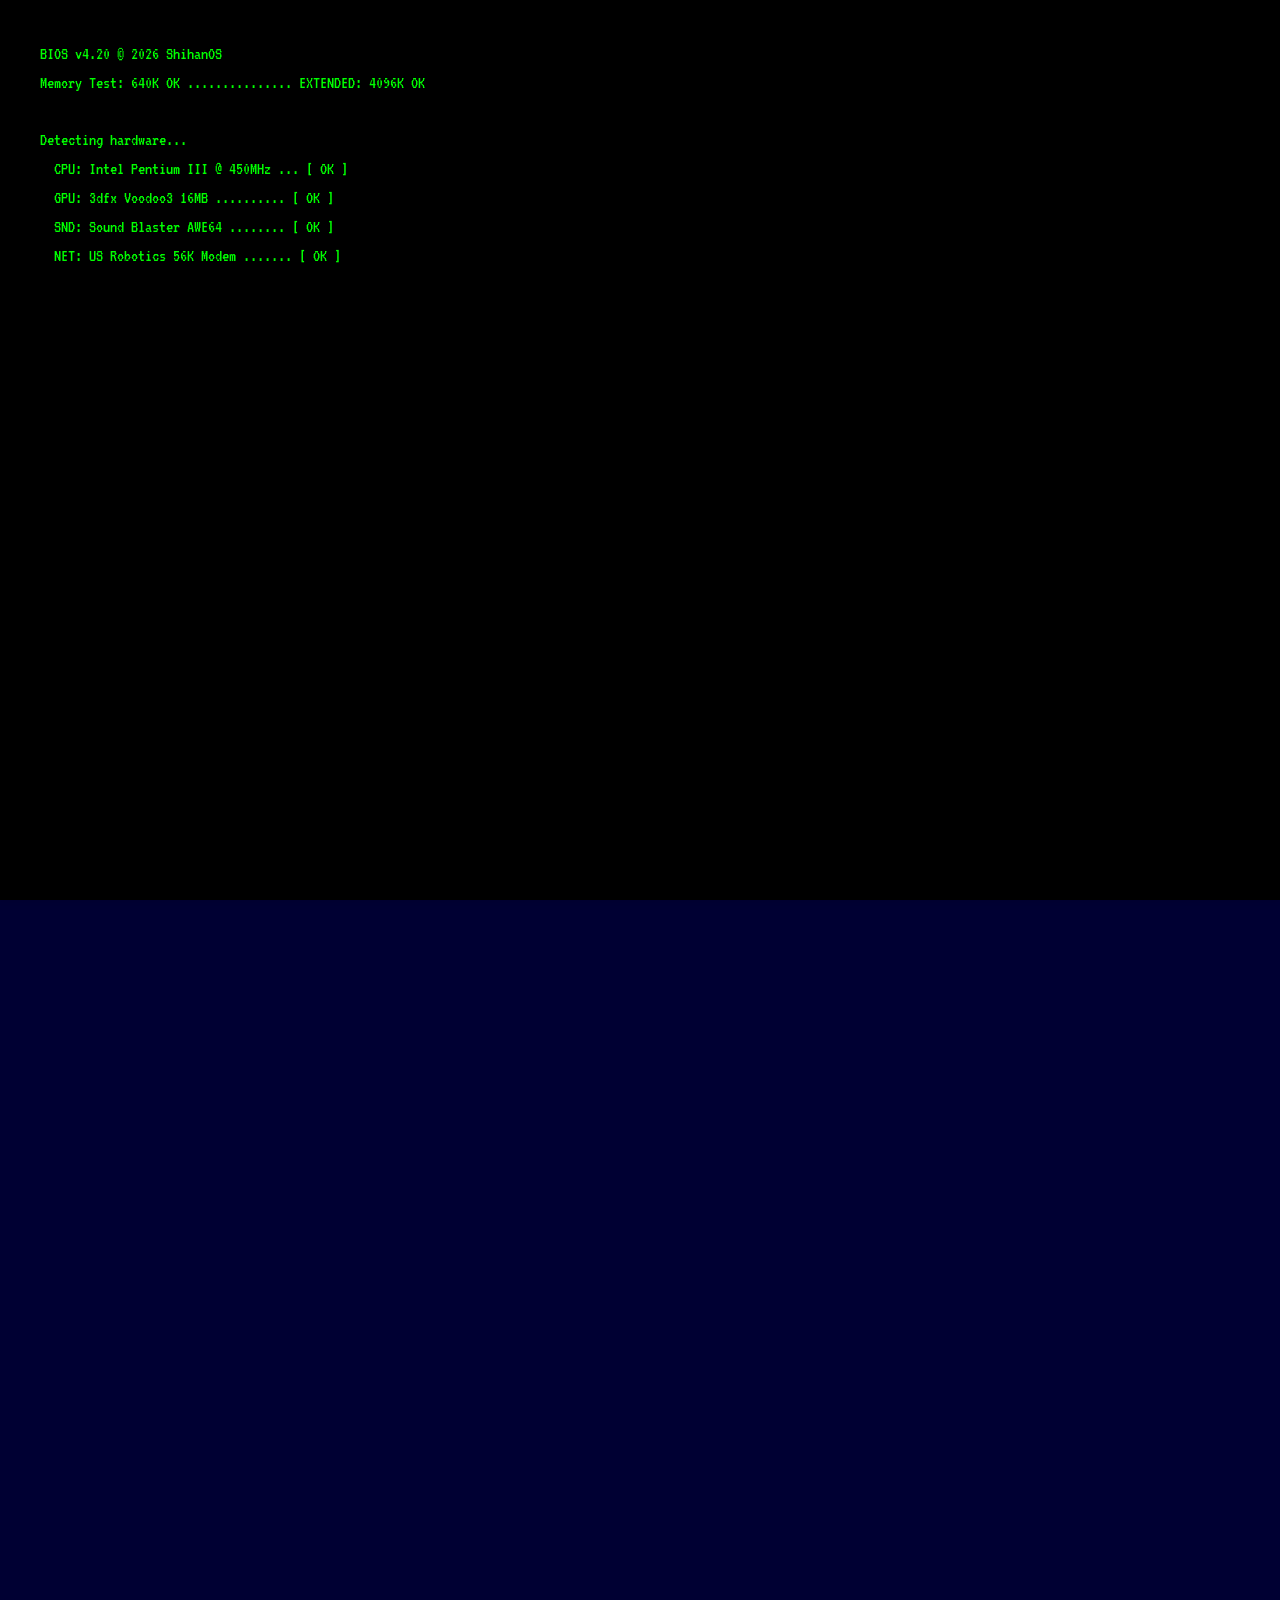
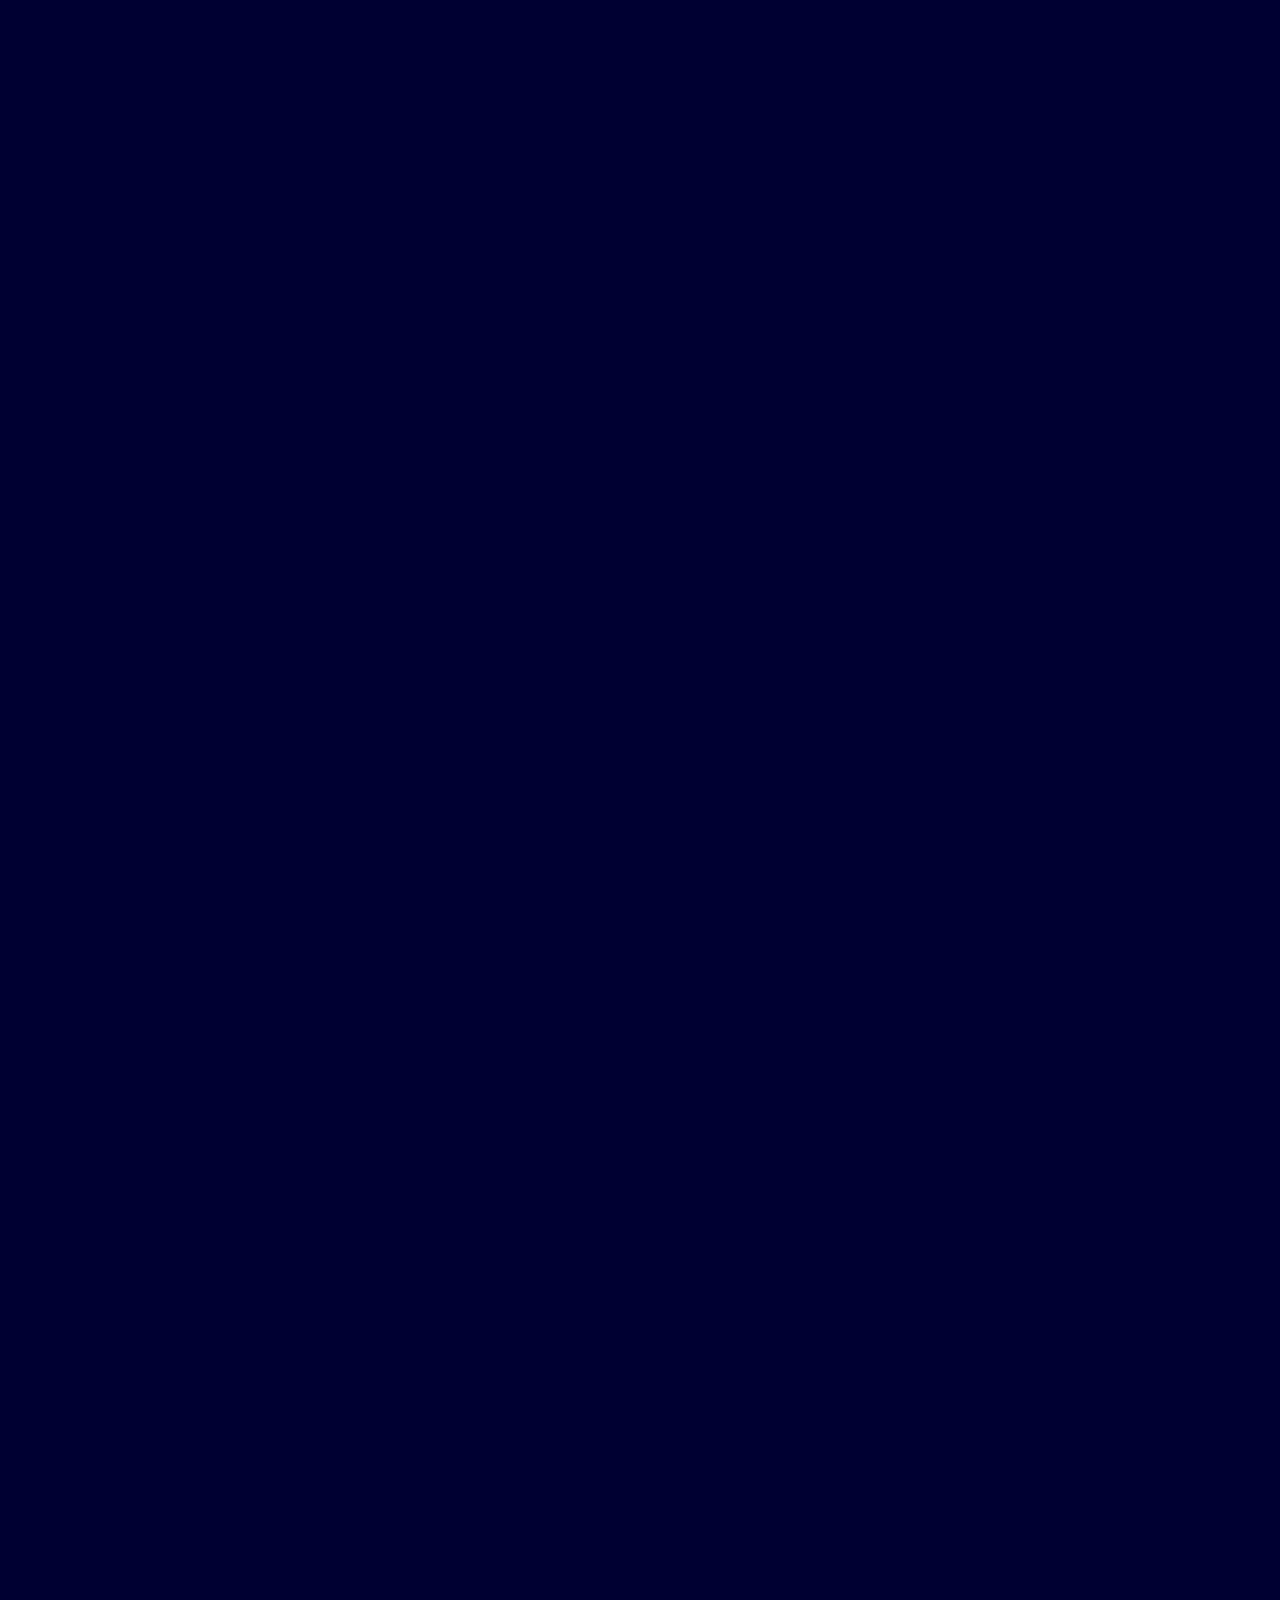
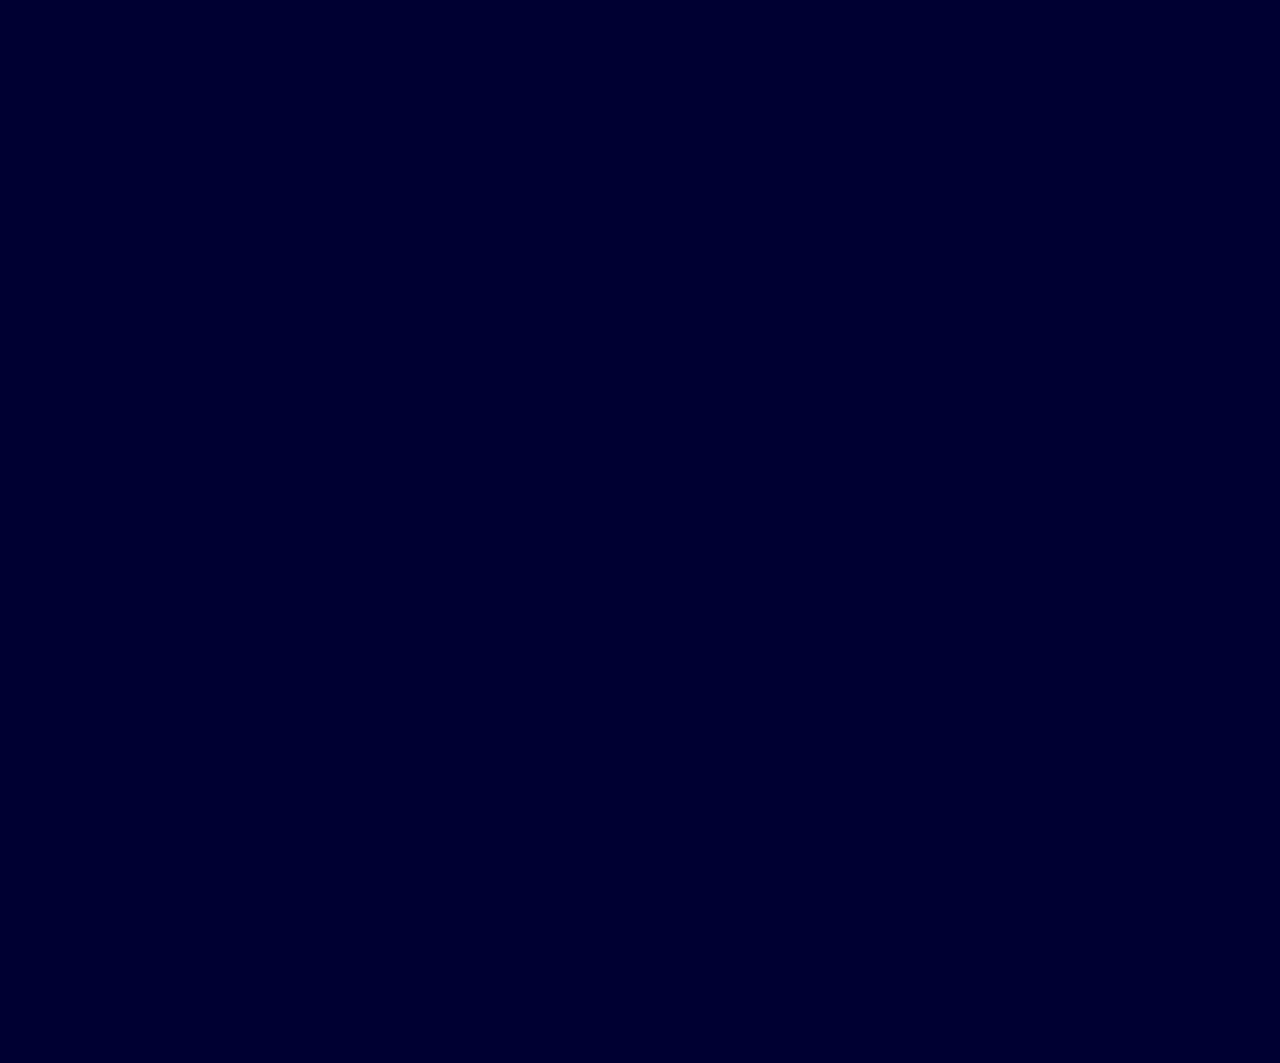
<file: index.html>
<!DOCTYPE html>
<html lang="en">
<head>
<meta charset="UTF-8">
<meta name="viewport" content="width=device-width, initial-scale=1.0">
<title>Shihan Mahfuz — Economics, Research & Writing | NYU Abu Dhabi</title>
<meta name="description" content="Shihan Mahfuz — Economics student at NYU Abu Dhabi. Research, data analysis, web scraping, econometrics, and editorial writing.">
<link rel="preconnect" href="https://fonts.googleapis.com">
<link rel="preconnect" href="https://fonts.gstatic.com" crossorigin>
<link href="https://fonts.googleapis.com/css2?family=VT323&family=Press+Start+2P&family=IBM+Plex+Mono:wght@300;400;500;600&family=Silkscreen:wght@400;700&display=swap" rel="stylesheet">
<link rel="stylesheet" href="assets/css/style.css">
<script>window.BASE_URL = '';</script>
</head>
<body>

<div class="crt-overlay"></div>
<div class="crt-vignette"></div>
<div class="starfield">
  <div class="star-layer star-layer-1"></div>
  <div class="star-layer star-layer-2"></div>
</div>

<!-- Boot Screen -->
<div class="boot-screen" id="bootScreen">
  <div class="boot-line" data-delay="0">BIOS v4.20 &copy; 2026 ShihanOS</div>
  <div class="boot-line" data-delay="200">Memory Test: 640K OK ............... EXTENDED: 4096K OK</div>
  <div class="boot-line" data-delay="500"> </div>
  <div class="boot-line" data-delay="700">Detecting hardware...</div>
  <div class="boot-line" data-delay="1000">  CPU: Intel Pentium III @ 450MHz ... <span style="color:#00ff00">[ OK ]</span></div>
  <div class="boot-line" data-delay="1200">  GPU: 3dfx Voodoo3 16MB .......... <span style="color:#00ff00">[ OK ]</span></div>
  <div class="boot-line" data-delay="1400">  SND: Sound Blaster AWE64 ........ <span style="color:#00ff00">[ OK ]</span></div>
  <div class="boot-line" data-delay="1600">  NET: US Robotics 56K Modem ....... <span style="color:#00ff00">[ OK ]</span></div>
  <div class="boot-line" data-delay="1900"> </div>
  <div class="boot-line" data-delay="2100">Connecting to internet... <span style="color:#ffff00">*screeeech bzzzzz*</span></div>
  <div class="boot-line" data-delay="2600">Connected at 56,000 bps.</div>
  <div class="boot-line" data-delay="2900"> </div>
  <div class="boot-line" data-delay="3100">Loading shihanmahfuz.geocities.com...</div>
  <div class="boot-line" data-delay="3400">Welcome, visitor! <span class="boot-cursor"></span></div>
</div>

<!-- Main Content -->
<div class="main-content" id="mainContent">

  <header class="retro-banner">
    <div class="banner-fullname" id="bannerName">Shihan Mahfuz</div>
    <div class="banner-headline">Economics &bull; Research &bull; Data &bull; Writing</div>
    <div class="header-actions">
      <a href="#winProjects" class="retro-action-btn primary-btn" onclick="document.getElementById('winProjects').scrollIntoView({behavior:'smooth'});return false;">&#128193; VIEW PROJECTS</a>
      <a href="https://drive.google.com/file/d/1s3t1wnDa1xnmCs0FXVMvtkdLfBF7f9Zb/view?usp=drive_link" target="_blank" class="retro-action-btn cv-btn">&#128196; READ CV</a>
      <a href="https://shihan.substack.com" target="_blank" class="retro-action-btn substack-btn">&#128140; NEWSLETTER</a>
    </div>
    <div class="rainbow-divider"></div>
  </header>

  <div class="marquee-bar">
    <div class="marquee-track">
      <span>&#9733; 1M+ data points collected &#9733; 120+ websites scraped &#9733; 10+ published articles &#9733; 10,000+ readers reached &#9733; 636K households analyzed &#9733; NYU Abu Dhabi &#9733; Research &bull; Data &bull; Writing &#9733;&nbsp;</span>
      <span>&#9733; 1M+ data points collected &#9733; 120+ websites scraped &#9733; 10+ published articles &#9733; 10,000+ readers reached &#9733; 636K households analyzed &#9733; NYU Abu Dhabi &#9733; Research &bull; Data &bull; Writing &#9733;&nbsp;</span>
    </div>
  </div>

  <div class="windows-grid">

    <!-- ABOUT -->
    <div class="win98 span-full" id="winAbout">
      <div class="win98-titlebar">
        <div class="win98-title">
          <svg class="icon" viewBox="0 0 16 16"><rect x="1" y="1" width="14" height="14" fill="#000080" stroke="#fff" stroke-width="1"/><text x="4" y="12" font-size="10" fill="#fff" font-family="serif">i</text></svg>
          about_shihan.txt — Notepad
        </div>
        <div class="win98-buttons"><button class="win98-btn">_</button><button class="win98-btn">□</button><button class="win98-btn">×</button></div>
      </div>
      <div class="win98-body">
        <div class="inset-panel dark">
          <p style="color: var(--text-cyan); margin-bottom: 12px;">/* ===== WHO AM I? ===== */</p>
          <p style="margin-bottom: 12px;">I'm an economics student at <span style="color: var(--text-magenta);">NYU Abu Dhabi</span> interested in how data, markets, and institutions shape real-world outcomes.</p>
          <p style="margin-bottom: 12px;">My work sits at the intersection of <span style="color: var(--text-cyan);">research</span>, <span style="color: var(--text-yellow);">web scraping</span>, <span style="color: var(--text-cyan);">econometric analysis</span>, and <span style="color: var(--text-yellow);">writing</span>. I've built large-scale datasets, analyzed consumer and household patterns, and turned complex ideas into accessible editorial work.</p>
          <p style="margin-bottom: 16px;">I care as much about <span style="color: var(--text-magenta);">communicating insight</span> as generating it. That is why my work spans both quantitative research and publication-building &mdash; from scraping 1M+ data points to founding a platform that reached <span style="color: var(--text-yellow);">10,000+</span> readers.</p>
          <table class="about-table">
            <tr><td>NAME</td><td>Shihan Mahfuz</td></tr>
            <tr><td>LOCATION</td><td>Abu Dhabi, UAE</td></tr>
            <tr><td>EDUCATION</td><td>B.A. Economics, NYU Abu Dhabi (Expected May 2027)</td></tr>
            <tr><td>EMAIL</td><td><a href="mailto:shihanmahfuz@nyu.edu">shihanmahfuz@nyu.edu</a></td></tr>
            <tr><td>STATUS</td><td><span style="color: #00ff00;">&#9679;</span> Available for opportunities</td></tr>
          </table>
        </div>
      </div>
      <div class="win98-statusbar"><span>Ready</span><span>Ln 1, Col 1</span></div>
    </div>

    <!-- PROJECTS -->
    <div class="win98 span-full" id="winProjects">
      <div class="win98-titlebar">
        <div class="win98-title">
          <svg class="icon" viewBox="0 0 16 16"><rect x="2" y="4" width="12" height="10" fill="#fff" stroke="#000" stroke-width="1"/><rect x="2" y="2" width="6" height="3" fill="#ffcc00" stroke="#aa8800" stroke-width="0.5"/></svg>
          D:\projects\ — Windows Explorer
        </div>
        <div class="win98-buttons"><button class="win98-btn">_</button><button class="win98-btn">□</button><button class="win98-btn">×</button></div>
      </div>
      <div class="win98-body" style="padding: 8px;">
        <div class="projects-grid">
          <!-- Cards rendered dynamically from data/projects.json by main.js -->
          <!-- Static fallback below for file:// protocol -->
          <a class="project-card" href="projects/index.html?id=uae-sugar-tax">
            <div class="project-card-thumb" style="background: linear-gradient(135deg, #000033 0%, #000066 30%, #003366 60%, #006666 100%);">
              <span style="font-size:48px;opacity:0.4;position:relative;z-index:1">&#128200;</span>
              <span class="project-card-hover-label">&gt; OPEN PROJECT</span>
            </div>
            <div class="project-info">
              <h3>&#128200; UAE Sugar Tax Market Analysis</h3>
              <p>Built a large-scale retail pricing dataset from 120+ websites to study the consumer impact of the UAE's sugar tax.</p>
              <div class="project-tags"><span class="project-tag">Python</span><span class="project-tag">Playwright</span><span class="project-tag">R</span><span class="project-tag">Stata</span><span class="project-tag">Web Scraping</span></div>
            </div>
          </a>
          <a class="project-card" href="projects/index.html?id=mukhosh-publications">
            <div class="project-card-thumb" style="background: linear-gradient(135deg, #330033, #660066, #990066);">
              <span style="font-size:48px;opacity:0.4;position:relative;z-index:1">&#128218;</span>
              <span class="project-card-hover-label">&gt; OPEN PROJECT</span>
            </div>
            <div class="project-info">
              <h3>&#128218; Mukhosh Publications</h3>
              <p>Founded Bangladesh's first youth e-book platform, growing it to 10K+ readers and a 4K community.</p>
              <div class="project-tags"><span class="project-tag">Publishing</span><span class="project-tag">Community</span><span class="project-tag">Leadership</span></div>
            </div>
          </a>
          <a class="project-card" href="projects/index.html?id=adr-week">
            <div class="project-card-thumb" style="background: linear-gradient(135deg, #003333, #006666, #009999);">
              <span style="font-size:48px;opacity:0.4;position:relative;z-index:1">&#9997;&#65039;</span>
              <span class="project-card-hover-label">&gt; OPEN PROJECT</span>
            </div>
            <div class="project-info">
              <h3>&#9997;&#65039; ADR Week Editorial Series</h3>
              <p>Created a recurring editorial series for Abu Dhabi Review with 10+ published articles.</p>
              <div class="project-tags"><span class="project-tag">Writing</span><span class="project-tag">Editorial</span><span class="project-tag">Journalism</span></div>
            </div>
          </a>
          <a class="project-card" href="projects/index.html?id=india-sanitation">
            <div class="project-card-thumb" style="background: linear-gradient(135deg, #1a0033, #330066, #4d0099);">
              <span style="font-size:48px;opacity:0.4;position:relative;z-index:1">&#128202;</span>
              <span class="project-card-hover-label">&gt; OPEN PROJECT</span>
            </div>
            <div class="project-info">
              <h3>&#128202; India Sanitation & Wealth Analysis</h3>
              <p>Examining how household wealth shapes sanitation access in India. 636K+ households analyzed.</p>
              <div class="project-tags"><span class="project-tag">R</span><span class="project-tag">Econometrics</span><span class="project-tag">NFHS Data</span></div>
            </div>
          </a>
        </div>
      </div>
      <div class="win98-statusbar"><span>4 object(s)</span><span>14.2 MB</span></div>
    </div>

    <!-- EXPERIENCE -->
    <div class="win98 span-full" id="winExp">
      <div class="win98-titlebar">
        <div class="win98-title">
          <svg class="icon" viewBox="0 0 16 16"><rect x="1" y="2" width="14" height="12" fill="#ffcc00" stroke="#aa8800" stroke-width="1" rx="1"/><rect x="5" y="0" width="6" height="4" fill="#ffcc00" stroke="#aa8800" stroke-width="1" rx="1"/></svg>
          C:\career\experience.log
        </div>
        <div class="win98-buttons"><button class="win98-btn">_</button><button class="win98-btn">□</button><button class="win98-btn">×</button></div>
      </div>
      <div class="win98-body">
        <div class="inset-panel dark">
          <p style="color: var(--text-yellow); margin-bottom: 16px; font-family: var(--pixel); font-size: 9px;">// CAREER LOG — LOADING ENTRIES...</p>
          <div class="exp-entry">
            <div class="exp-header"><div class="exp-role">Research Assistant</div><div class="exp-date">[Nov 2025 — Present]</div></div>
            <div class="exp-company">NYU Abu Dhabi — Social Science (Economics)</div>
            <ul class="exp-bullets">
              <li>Built large-scale scraping pipelines across 120+ JS-rendered retail websites, collecting 1M+ data points for market research</li>
              <li>Conducted econometric analysis (RD, DiD) in R and Stata to estimate price pass-through rates</li>
            </ul>
            <div class="exp-tools">Python, Playwright, R, Stata</div>
          </div>
          <div class="exp-entry">
            <div class="exp-header"><div class="exp-role">Intern Writer</div><div class="exp-date">[Dec 2025 — Mar 2026]</div></div>
            <div class="exp-company">Abu Dhabi Review</div>
            <ul class="exp-bullets">
              <li>Created "ADR Week" editorial series covering lifestyle, policy, and community topics</li>
              <li>Authored 10+ published articles with editorial review process</li>
            </ul>
            <div class="exp-tools">Editorial, Research, Web Publishing</div>
          </div>
          <div class="exp-entry">
            <div class="exp-header"><div class="exp-role">Marketing Intern</div><div class="exp-date">[Jun 2025 — Aug 2025]</div></div>
            <div class="exp-company">GPS Marketing Agency, Dubai</div>
            <ul class="exp-bullets">
              <li>Analyzed 8 client brands and scripted 50+ short-form videos driving 35% engagement increase</li>
              <li>Designed 25+ branded assets for social media and campaign delivery</li>
            </ul>
            <div class="exp-tools">Brand Strategy, Canva, Content</div>
          </div>
          <div class="exp-entry">
            <div class="exp-header"><div class="exp-role">Founder & Publisher</div><div class="exp-date">[Jan 2021 — Apr 2023]</div></div>
            <div class="exp-company">Mukhosh Publications, Bangladesh</div>
            <ul class="exp-bullets">
              <li>Founded Bangladesh's first youth e-book platform: 4 magazines, 2 books, 10K+ readers</li>
              <li>Built and managed a 4,000-member creator community</li>
            </ul>
            <div class="exp-tools">Publishing, Editorial, Community Building</div>
          </div>
          <div class="exp-entry">
            <div class="exp-header"><div class="exp-role">Co-Founder & Managing Director</div><div class="exp-date">[Aug 2021 — Jun 2023]</div></div>
            <div class="exp-company">Flowers Home Foundation, Bangladesh</div>
            <ul class="exp-bullets">
              <li>Led 20-member volunteer team across food security, education, and employability programs</li>
              <li>Served 10,000+ beneficiaries through structured community initiatives</li>
            </ul>
            <div class="exp-tools">Operations, Leadership, Program Design</div>
          </div>
        </div>
      </div>
      <div class="win98-statusbar"><span>5 entries loaded</span><span>EOF</span></div>
    </div>

    <!-- WRITING -->
    <div class="win98 span-full" id="winWriting">
      <div class="win98-titlebar">
        <div class="win98-title">
          <svg class="icon" viewBox="0 0 16 16"><rect x="2" y="1" width="12" height="14" fill="#fff" stroke="#000" stroke-width="1"/><line x1="5" y1="4" x2="12" y2="4" stroke="#000" stroke-width="1"/><line x1="5" y1="7" x2="12" y2="7" stroke="#000" stroke-width="1"/><line x1="5" y1="10" x2="10" y2="10" stroke="#000" stroke-width="1"/></svg>
          C:\writing\ — My Words
        </div>
        <div class="win98-buttons"><button class="win98-btn">_</button><button class="win98-btn">□</button><button class="win98-btn">×</button></div>
      </div>
      <div class="win98-body">
        <div class="inset-panel dark">
          <p style="color: var(--text-yellow); font-family: var(--pixel); font-size: 9px; margin-bottom: 16px;">// WRITING_LOG.TXT</p>
          <div class="writing-grid">
            <a href="https://shihan.substack.com" target="_blank" class="writing-card">
              <div class="writing-card-icon">&#128240;</div>
              <div class="writing-card-info">
                <h3>Newsletter — Substack</h3>
                <p>Essays on economics, culture, and life. Regular dispatches on ideas I find interesting.</p>
                <span class="project-tag">SUBSTACK</span>
                <span class="project-tag">ACTIVE</span>
              </div>
            </a>
            <a href="projects/index.html?id=adr-week" class="writing-card">
              <div class="writing-card-icon">&#9997;&#65039;</div>
              <div class="writing-card-info">
                <h3>ADR Week — Abu Dhabi Review</h3>
                <p>10+ published articles on lifestyle, policy, and community for Abu Dhabi Review.</p>
                <span class="project-tag">EDITORIAL</span>
                <span class="project-tag">PUBLISHED</span>
              </div>
            </a>
          </div>
        </div>
      </div>
      <div class="win98-statusbar"><span>2 active series</span><span>10+ published pieces</span></div>
    </div>

    <!-- SKILLS -->
    <div class="win98" id="winSkills">
      <div class="win98-titlebar">
        <div class="win98-title">
          <svg class="icon" viewBox="0 0 16 16"><rect x="1" y="1" width="14" height="14" fill="#000" stroke="#00ff00" stroke-width="1"/><text x="3" y="11" font-size="8" fill="#00ff00" font-family="monospace">&gt;_</text></svg>
          C:\WINDOWS\system32\cmd.exe — skills.bat
        </div>
        <div class="win98-buttons"><button class="win98-btn">_</button><button class="win98-btn">□</button><button class="win98-btn">×</button></div>
      </div>
      <div class="win98-body">
        <div class="inset-panel dark">
          <p style="color: var(--text-yellow); font-family: var(--pixel); font-size: 9px; margin-bottom: 16px;">C:\&gt; skills.bat --list</p>
          <div class="skill-groups">
            <div class="skill-group">
              <div class="skill-group-label">&#128187; PROGRAMMING</div>
              <div class="skill-tags">
                <span class="skill-tag">Python</span>
                <span class="skill-tag">R</span>
                <span class="skill-tag">SQL</span>
                <span class="skill-tag">C++</span>
                <span class="skill-tag">MATLAB</span>
              </div>
            </div>
            <div class="skill-group">
              <div class="skill-group-label">&#128202; RESEARCH & ANALYSIS</div>
              <div class="skill-tags">
                <span class="skill-tag">Econometrics</span>
                <span class="skill-tag">Regression Analysis</span>
                <span class="skill-tag">Data Cleaning</span>
                <span class="skill-tag">Survey Data</span>
                <span class="skill-tag">Web Scraping</span>
              </div>
            </div>
            <div class="skill-group">
              <div class="skill-group-label">&#128295; TOOLS</div>
              <div class="skill-tags">
                <span class="skill-tag">Stata</span>
                <span class="skill-tag">Playwright</span>
                <span class="skill-tag">Excel</span>
                <span class="skill-tag">LaTeX</span>
                <span class="skill-tag">Canva</span>
                <span class="skill-tag">Git</span>
              </div>
            </div>
          </div>
        </div>
      </div>
      <div class="win98-statusbar"><span>16 skills loaded</span><span>--list mode</span></div>
    </div>

    <!-- PERSONAL -->
    <div class="win98" id="winPersonal">
      <div class="win98-titlebar">
        <div class="win98-title">
          <svg class="icon" viewBox="0 0 16 16"><circle cx="8" cy="8" r="6" fill="#ff0000" stroke="#aa0000" stroke-width="1"/><text x="5" y="11" font-size="8" fill="#fff" font-family="serif">&#9829;</text></svg>
          interests.html — Internet Explorer
        </div>
        <div class="win98-buttons"><button class="win98-btn">_</button><button class="win98-btn">□</button><button class="win98-btn">×</button></div>
      </div>
      <div class="win98-body">
        <div class="inset-panel dark">
          <p style="color: var(--text-yellow); font-family: var(--pixel); font-size: 9px; margin-bottom: 12px;">WHEN I'M NOT WORKING:</p>
          <p style="font-size: 17px; color: #aaa; line-height: 1.6; margin-bottom: 16px;">Outside work, I spend a lot of time <a href="hobbies/index.html?id=writing" style="color:var(--text-cyan)">writing</a>, watching <a href="hobbies/index.html?id=documentaries" style="color:var(--text-cyan)">political documentaries</a>, exploring <a href="hobbies/index.html?id=food" style="color:var(--text-cyan)">food</a>, <a href="hobbies/index.html?id=cooking" style="color:var(--text-cyan)">cooking</a>, and <a href="hobbies/index.html?id=teaching" style="color:var(--text-cyan)">teaching</a> &mdash; thinking about how ideas travel across people and communities.</p>
          <p style="color: var(--text-yellow); font-family: var(--pixel); font-size: 9px; margin-top: 24px; margin-bottom: 12px;">LANGUAGES:</p>
          <div class="lang-entry">
            <span class="lang-name">English</span>
            <div class="lang-blocks">
              <div class="lang-block filled delayed" style="transition-delay:0.1s"></div>
              <div class="lang-block filled delayed" style="transition-delay:0.2s"></div>
              <div class="lang-block filled delayed" style="transition-delay:0.3s"></div>
              <div class="lang-block filled delayed" style="transition-delay:0.4s"></div>
              <div class="lang-block" style="border-color:#004400"></div>
            </div>
            <span class="lang-label">Fluent</span>
          </div>
          <div class="lang-entry">
            <span class="lang-name">Bengali</span>
            <div class="lang-blocks">
              <div class="lang-block filled delayed" style="transition-delay:0.2s"></div>
              <div class="lang-block filled delayed" style="transition-delay:0.3s"></div>
              <div class="lang-block filled delayed" style="transition-delay:0.4s"></div>
              <div class="lang-block filled delayed" style="transition-delay:0.5s"></div>
              <div class="lang-block filled delayed" style="transition-delay:0.6s"></div>
            </div>
            <span class="lang-label">Native</span>
          </div>
          <div class="lang-entry">
            <span class="lang-name">Hindi</span>
            <div class="lang-blocks">
              <div class="lang-block filled delayed" style="transition-delay:0.3s"></div>
              <div class="lang-block filled delayed" style="transition-delay:0.4s"></div>
              <div class="lang-block filled delayed" style="transition-delay:0.5s"></div>
              <div class="lang-block" style="border-color:#004400"></div>
              <div class="lang-block" style="border-color:#004400"></div>
            </div>
            <span class="lang-label">Working</span>
          </div>
        </div>
      </div>
    </div>

    <!-- CONTACT -->
    <div class="win98 span-full" id="winContact">
      <div class="win98-titlebar">
        <div class="win98-title">
          <svg class="icon" viewBox="0 0 16 16"><rect x="1" y="3" width="14" height="10" fill="#ffffcc" stroke="#aa8800" stroke-width="1"/><polygon points="1,3 8,9 15,3" fill="none" stroke="#aa8800" stroke-width="1"/></svg>
          Guestbook — Sign & Contact Me!
        </div>
        <div class="win98-buttons"><button class="win98-btn">_</button><button class="win98-btn">□</button><button class="win98-btn">×</button></div>
      </div>
      <div class="win98-body">
        <div class="inset-panel dark">
          <p style="color: var(--text-yellow); font-family: var(--pixel); font-size: 9px; margin-bottom: 16px;">// CONTACT.TXT</p>
          <p style="font-size: 17px; color: #aaa; line-height: 1.6; margin-bottom: 20px;">Interested in research, writing, or collaborative opportunities? Reach me by email or LinkedIn.</p>
          <div class="contact-links-retro">
            <a href="mailto:shihanmahfuz@nyu.edu" class="contact-link-retro"><span class="icon-text">&#9993; EMAIL</span><span>shihanmahfuz@nyu.edu</span></a>
            <a href="https://linkedin.com/in/shihanmahfuz/" target="_blank" class="contact-link-retro"><span class="icon-text">&#128101; LINKEDIN</span><span>linkedin.com/in/shihanmahfuz</span></a>
            <a href="https://drive.google.com/file/d/1s3t1wnDa1xnmCs0FXVMvtkdLfBF7f9Zb/view?usp=drive_link" target="_blank" class="contact-link-retro"><span class="icon-text">&#128196; RESUME</span><span>View my CV</span></a>
            <a href="https://shihan.substack.com" target="_blank" class="contact-link-retro"><span class="icon-text">&#128240; WRITING</span><span>shihan.substack.com</span></a>
          </div>
        </div>
      </div>
    </div>

  </div><!-- end .windows-grid -->

  <!-- WEBRING -->
  <div class="webring">
    <div>&#9733; THE ECONOMICS WEBRING &#9733;</div>
    <div class="webring-nav"><a href="#">&lt;&lt; Prev</a><a href="#">[ Random ]</a><a href="#">Next &gt;&gt;</a></div>
  </div>

  <!-- VISITOR COUNTER -->
  <div class="visitor-counter">
    <span>YOU ARE VISITOR #</span>
    <div class="counter-display">
      <div class="counter-digit" id="cd1">0</div>
      <div class="counter-digit" id="cd2">0</div>
      <div class="counter-digit" id="cd3">4</div>
      <div class="counter-digit" id="cd4">2</div>
      <div class="counter-digit" id="cd5">0</div>
      <div class="counter-digit" id="cd6">6</div>
      <div class="counter-digit" id="cd7">9</div>
    </div>
  </div>

  <footer class="retro-footer">
    <div class="rainbow-divider"></div>
    <p>&copy; 2026 Shihan Mahfuz. Made with &#9829; and too much free time.</p>
    <p class="best-viewed">BEST VIEWED IN NETSCAPE NAVIGATOR 4.0 AT 800x600</p>
    <div class="badge-row">
      <span class="retro-badge html">&#9733; HTML5</span>
      <span class="retro-badge css">&#9733; CSS3</span>
      <span class="retro-badge js">&#9733; JS</span>
      <span class="retro-badge y2k">&#9733; Y2K SAFE</span>
    </div>
    <div class="netscape-badge">&#127760; This site is Y2K compliant!</div>
  </footer>
</div>

<!-- TASKBAR -->
<div class="taskbar">
  <button class="start-button" id="startBtn">
    <div class="start-flag"><div></div><div></div><div></div><div></div></div>
    Start
  </button>
  <div class="taskbar-items">
    <div class="taskbar-item" onclick="document.getElementById('winAbout').scrollIntoView({behavior:'smooth'})">&#128196; About</div>
    <div class="taskbar-item" onclick="document.getElementById('winProjects').scrollIntoView({behavior:'smooth'})">&#128193; Projects</div>
    <div class="taskbar-item" onclick="document.getElementById('winExp').scrollIntoView({behavior:'smooth'})">&#128188; Experience</div>
    <div class="taskbar-item" onclick="document.getElementById('winWriting').scrollIntoView({behavior:'smooth'})">&#9997;&#65039; Writing</div>
    <div class="taskbar-item" onclick="document.getElementById('winSkills').scrollIntoView({behavior:'smooth'})">&#128187; Skills</div>
    <div class="taskbar-item" onclick="document.getElementById('winContact').scrollIntoView({behavior:'smooth'})">&#9993; Contact</div>
  </div>
  <div class="taskbar-clock">
    <span style="font-size:10px">&#128266;</span>
    <span id="taskbarClock"></span>
  </div>
</div>

<script src="assets/js/main.js"></script>
</body>
</html>
</file>
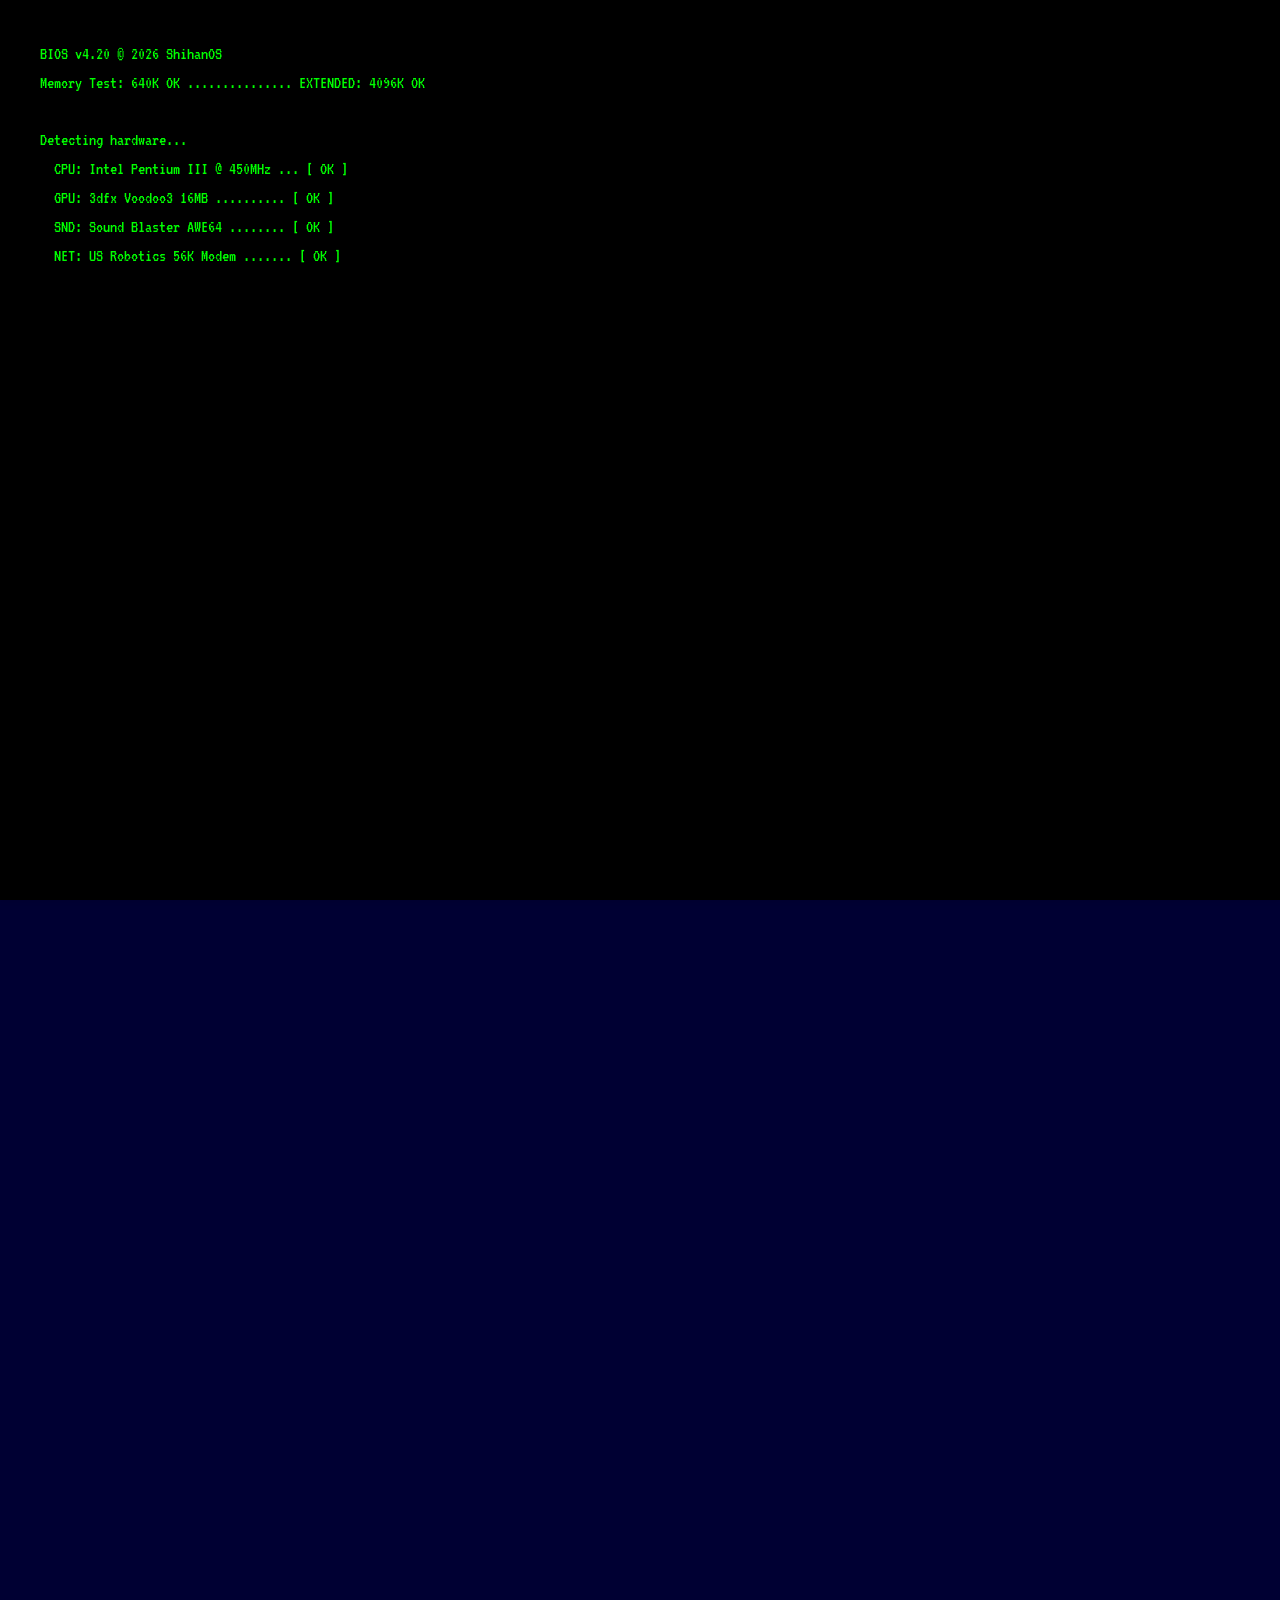
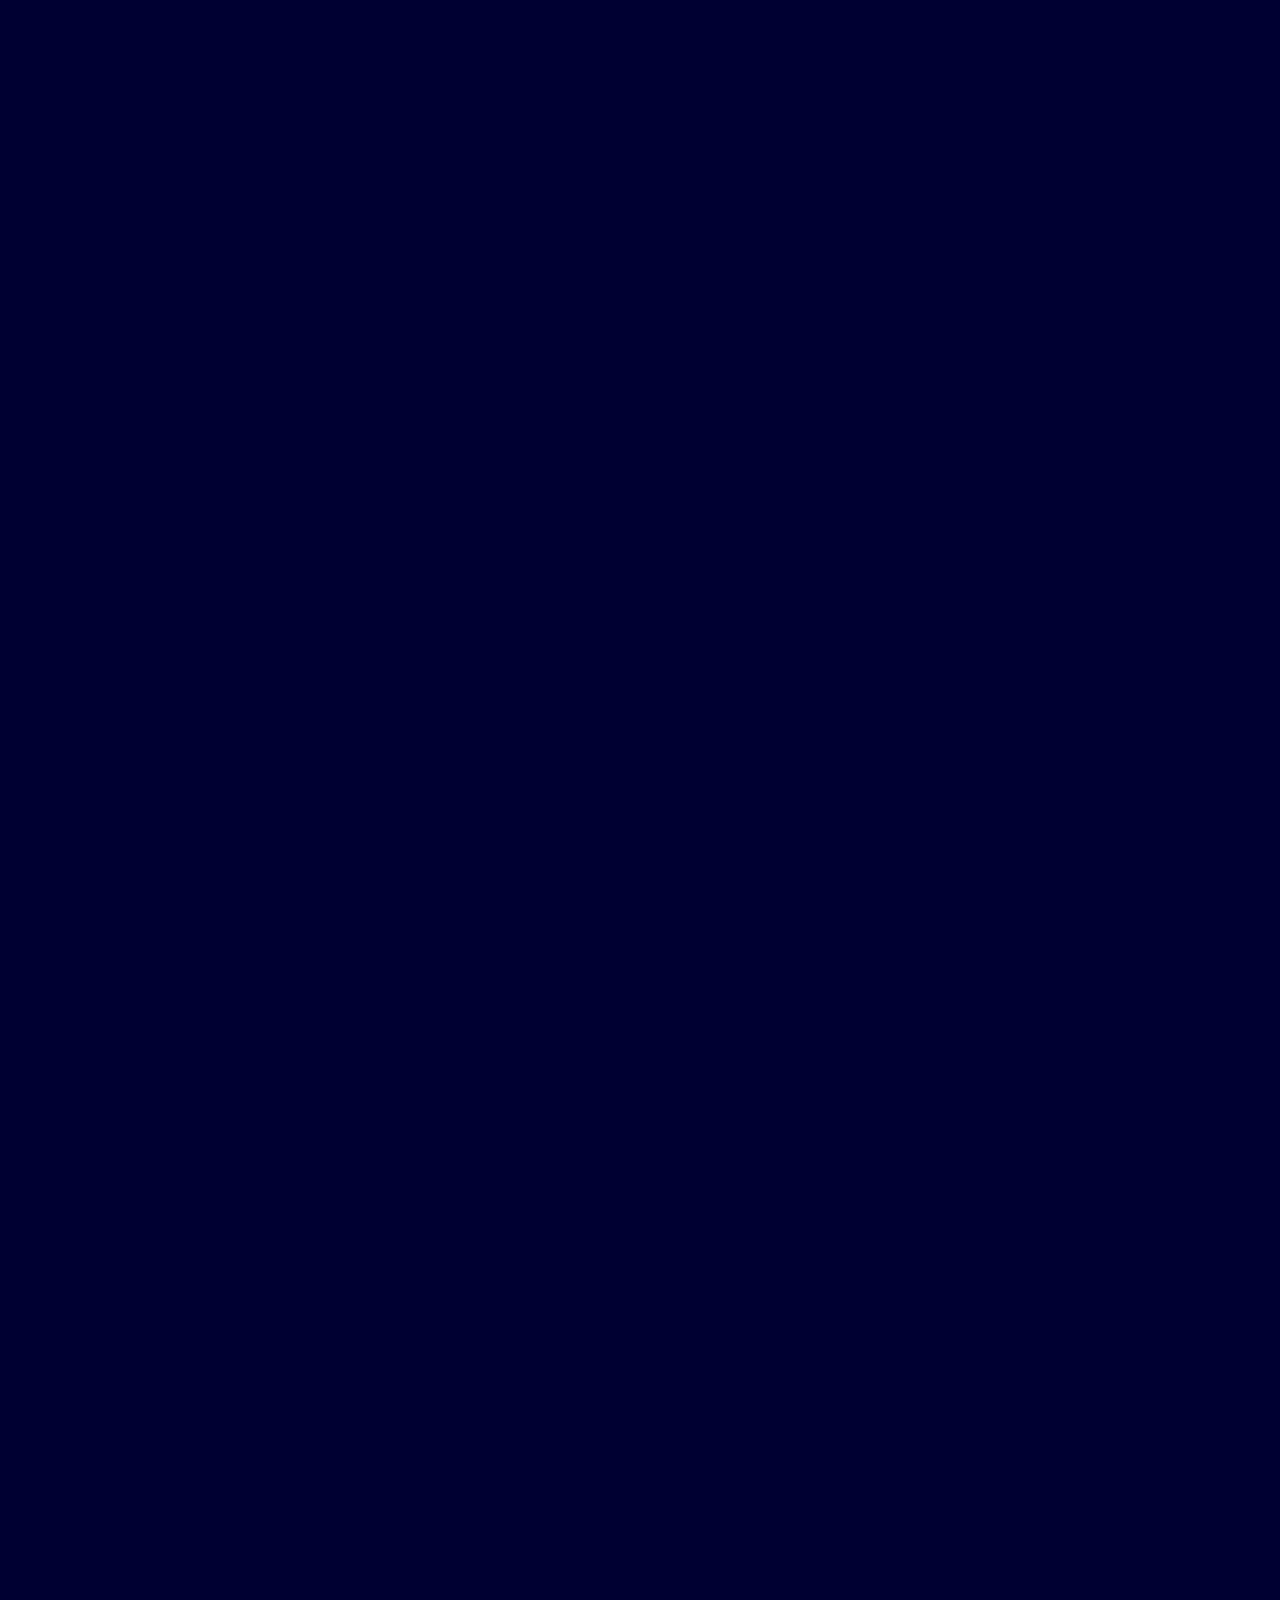
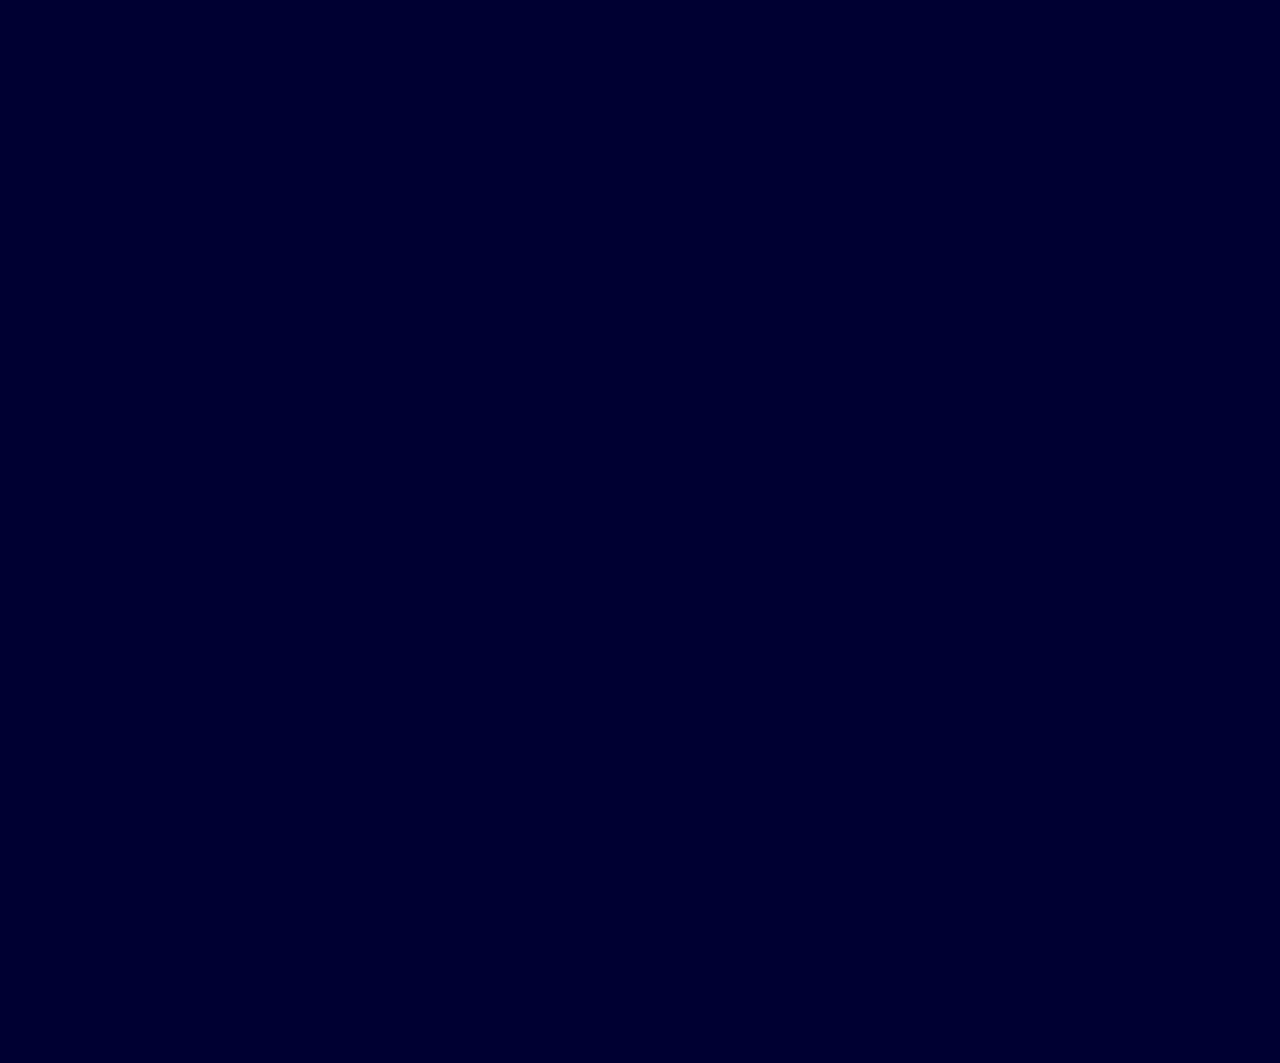
<file: hobbies/index.html>
<!DOCTYPE html>
<html lang="en">
<head>
<meta charset="UTF-8">
<meta name="viewport" content="width=device-width, initial-scale=1.0">
<title>Hobby — shihanmahfuz.geocities.com</title>
<meta name="description" content="Interests & Hobbies — Shihan Mahfuz">
<link rel="preconnect" href="https://fonts.googleapis.com">
<link rel="preconnect" href="https://fonts.gstatic.com" crossorigin>
<link href="https://fonts.googleapis.com/css2?family=VT323&family=Press+Start+2P&family=IBM+Plex+Mono:wght@300;400;500;600&family=Silkscreen:wght@400;700&display=swap" rel="stylesheet">
<link rel="stylesheet" href="../assets/css/style.css">
<link rel="stylesheet" href="../assets/css/project.css">
<script>window.BASE_URL = '';</script>
</head>
<body>

<div class="crt-overlay"></div>
<div class="crt-vignette"></div>
<div class="starfield">
  <div class="star-layer star-layer-1"></div>
  <div class="star-layer star-layer-2"></div>
</div>

<div class="main-content show" id="mainContent">

  <!-- Navigation -->
  <div class="project-nav-bar">
    <a href="../" class="retro-action-btn">&larr; BACK TO HOMEPAGE</a>
    <span class="project-nav-path" id="navPath">C:\hobbies\loading...</span>
  </div>

  <!-- Hobby Window -->
  <div class="win98 visible" id="hobbyWindow">
    <div class="win98-titlebar">
      <div class="win98-title" id="hobbyTitle">
        <svg class="icon" viewBox="0 0 16 16"><circle cx="8" cy="8" r="6" fill="#ff0000" stroke="#aa0000" stroke-width="1"/><text x="5" y="11" font-size="8" fill="#fff" font-family="serif">&#9829;</text></svg>
        Loading...
      </div>
      <div class="win98-buttons">
        <button class="win98-btn" onclick="window.history.back()">_</button>
        <button class="win98-btn">&square;</button>
        <button class="win98-btn" onclick="window.location.href='../'">&times;</button>
      </div>
    </div>
    <div class="win98-body" id="hobbyBody">
      <div class="inset-panel dark">
        <p style="color: var(--text-cyan); font-family: var(--mono); font-size: 14px;">Loading...</p>
      </div>
    </div>
    <div class="win98-statusbar" id="hobbyStatus">
      <span>Loading...</span><span></span>
    </div>
  </div>

  <!-- Other Hobbies -->
  <div class="win98 visible" id="otherHobbiesWindow">
    <div class="win98-titlebar">
      <div class="win98-title">
        <svg class="icon" viewBox="0 0 16 16"><circle cx="8" cy="8" r="6" fill="#ff0000" stroke="#aa0000" stroke-width="1"/><text x="5" y="11" font-size="8" fill="#fff" font-family="serif">&#9829;</text></svg>
        C:\hobbies\ — Other Interests
      </div>
      <div class="win98-buttons"><button class="win98-btn">_</button><button class="win98-btn">&square;</button><button class="win98-btn">&times;</button></div>
    </div>
    <div class="win98-body">
      <div class="inset-panel dark">
        <div class="interests-list" id="otherHobbiesList"></div>
      </div>
    </div>
  </div>

</div>

<!-- Taskbar -->
<div class="taskbar">
  <button class="start-button" onclick="window.location.href='../'">
    <div class="start-flag"><div></div><div></div><div></div><div></div></div>
    Start
  </button>
  <div class="taskbar-items">
    <div class="taskbar-item" onclick="window.location.href='../'">&#128196; Home</div>
    <div class="taskbar-item" id="taskbarHobbyName">&#9829; Hobby</div>
  </div>
  <div class="taskbar-clock">
    <span style="font-size:10px">&#128266;</span>
    <span id="taskbarClock"></span>
  </div>
</div>

<script>
const hobbies = {
  'food': { title: 'Food Exploration', emoji: '\ud83c\udf73', description: 'Content coming soon! This page will feature my food adventures, favorite restaurants, and culinary discoveries.' },
  'cooking': { title: 'Cooking', emoji: '\ud83c\udf72', description: 'Content coming soon! This page will showcase my cooking experiments, recipes, and kitchen stories.' },
  'writing': { title: 'Writing', emoji: '\u270d\ufe0f', description: 'Content coming soon! This page will feature my creative writing, essays, and literary explorations.' },
  'documentaries': { title: 'Political Documentaries', emoji: '\ud83c\udfa5', description: 'Content coming soon! This page will share my favorite political documentaries and reviews.' },
  'movies': { title: 'Movies', emoji: '\ud83c\udfac', description: 'Content coming soon! This page will feature my movie reviews, recommendations, and film thoughts.' },
  'comedy': { title: 'Comedy Shows', emoji: '\ud83d\ude02', description: 'Content coming soon! This page will share my favorite comedy specials, shows, and comedians.' },
  'content-creation': { title: 'Content Creation', emoji: '\ud83d\udcda', description: 'Content coming soon! This page will document my content creation journey and projects.' },
  'teaching': { title: 'Teaching', emoji: '\ud83c\udf93', description: 'Content coming soon! This page will share my teaching experiences and educational philosophy.' }
};

(function() {
  const params = new URLSearchParams(window.location.search);
  const id = params.get('id');

  if (!id || !hobbies[id]) {
    window.location.href = '../';
    return;
  }

  const hobby = hobbies[id];

  document.title = `${hobby.title} \u2014 shihanmahfuz.geocities.com`;
  document.getElementById('navPath').textContent = `C:\\hobbies\\${id}`;
  document.getElementById('hobbyTitle').innerHTML = `
    <svg class="icon" viewBox="0 0 16 16"><circle cx="8" cy="8" r="6" fill="#ff0000" stroke="#aa0000" stroke-width="1"/><text x="5" y="11" font-size="8" fill="#fff" font-family="serif">\u2665</text></svg>
    ${hobby.emoji} ${hobby.title} \u2014 Interest Page
  `;

  const tbn = document.getElementById('taskbarHobbyName');
  if (tbn) tbn.textContent = `\u2665 ${hobby.title}`;

  document.getElementById('hobbyBody').innerHTML = `
    <div class="inset-panel dark">
      <div class="project-hero project-hero-placeholder" style="height:160px;">
        <span style="font-size:72px;opacity:0.25;position:relative;z-index:1">${hobby.emoji}</span>
      </div>
      <div style="padding:16px 0 8px">
        <p style="color:var(--text-yellow);font-family:var(--pixel);font-size:9px;margin-bottom:12px">// ${hobby.title.toUpperCase()}.TXT</p>
      </div>
    </div>
    <div class="inset-panel dark" style="margin-top:12px">
      <p style="color:var(--text-yellow);font-family:var(--pixel);font-size:9px;margin-bottom:12px">// PAGE_CONTENT.TXT</p>
      <div class="project-long-desc">
        <p>${hobby.description}</p>
        <p style="color:var(--text-magenta);margin-top:16px">~ Check back later for updates! ~</p>
      </div>
    </div>
  `;

  document.getElementById('hobbyStatus').innerHTML = `
    <span>${hobby.title}</span><span>Under construction</span>
  `;

  // Other hobbies
  const list = document.getElementById('otherHobbiesList');
  Object.entries(hobbies).forEach(([key, h]) => {
    if (key === id) return;
    const a = document.createElement('a');
    a.href = `index.html?id=${key}`;
    a.className = 'interest-item';
    a.innerHTML = `<span>${h.emoji} ${h.title}</span>`;
    list.appendChild(a);
  });
})();

// Cursor Trail
const trailColors = ['#00ff00','#00ffff','#ffff00','#ff00ff','#ff8800','#ff0000'];
let trailCount = 0;
document.addEventListener('mousemove', e => {
  if (++trailCount % 3 !== 0) return;
  const p = document.createElement('div');
  p.className = 'trail-particle';
  const s = Math.random() * 4 + 2;
  const c = trailColors[Math.floor(Math.random() * trailColors.length)];
  p.style.cssText = `left:${e.clientX}px;top:${e.clientY}px;width:${s}px;height:${s}px;background:${c};box-shadow:0 0 ${s*2}px ${c}`;
  document.body.appendChild(p);
  setTimeout(() => p.remove(), 800);
});

// Clock
function updateClock() {
  const n = new Date();
  const h = n.getHours(), m = n.getMinutes().toString().padStart(2,'0');
  const el = document.getElementById('taskbarClock');
  if (el) el.textContent = `${h%12||12}:${m} ${h>=12?'PM':'AM'}`;
}
updateClock(); setInterval(updateClock, 1000);
</script>
</body>
</html>
</file>
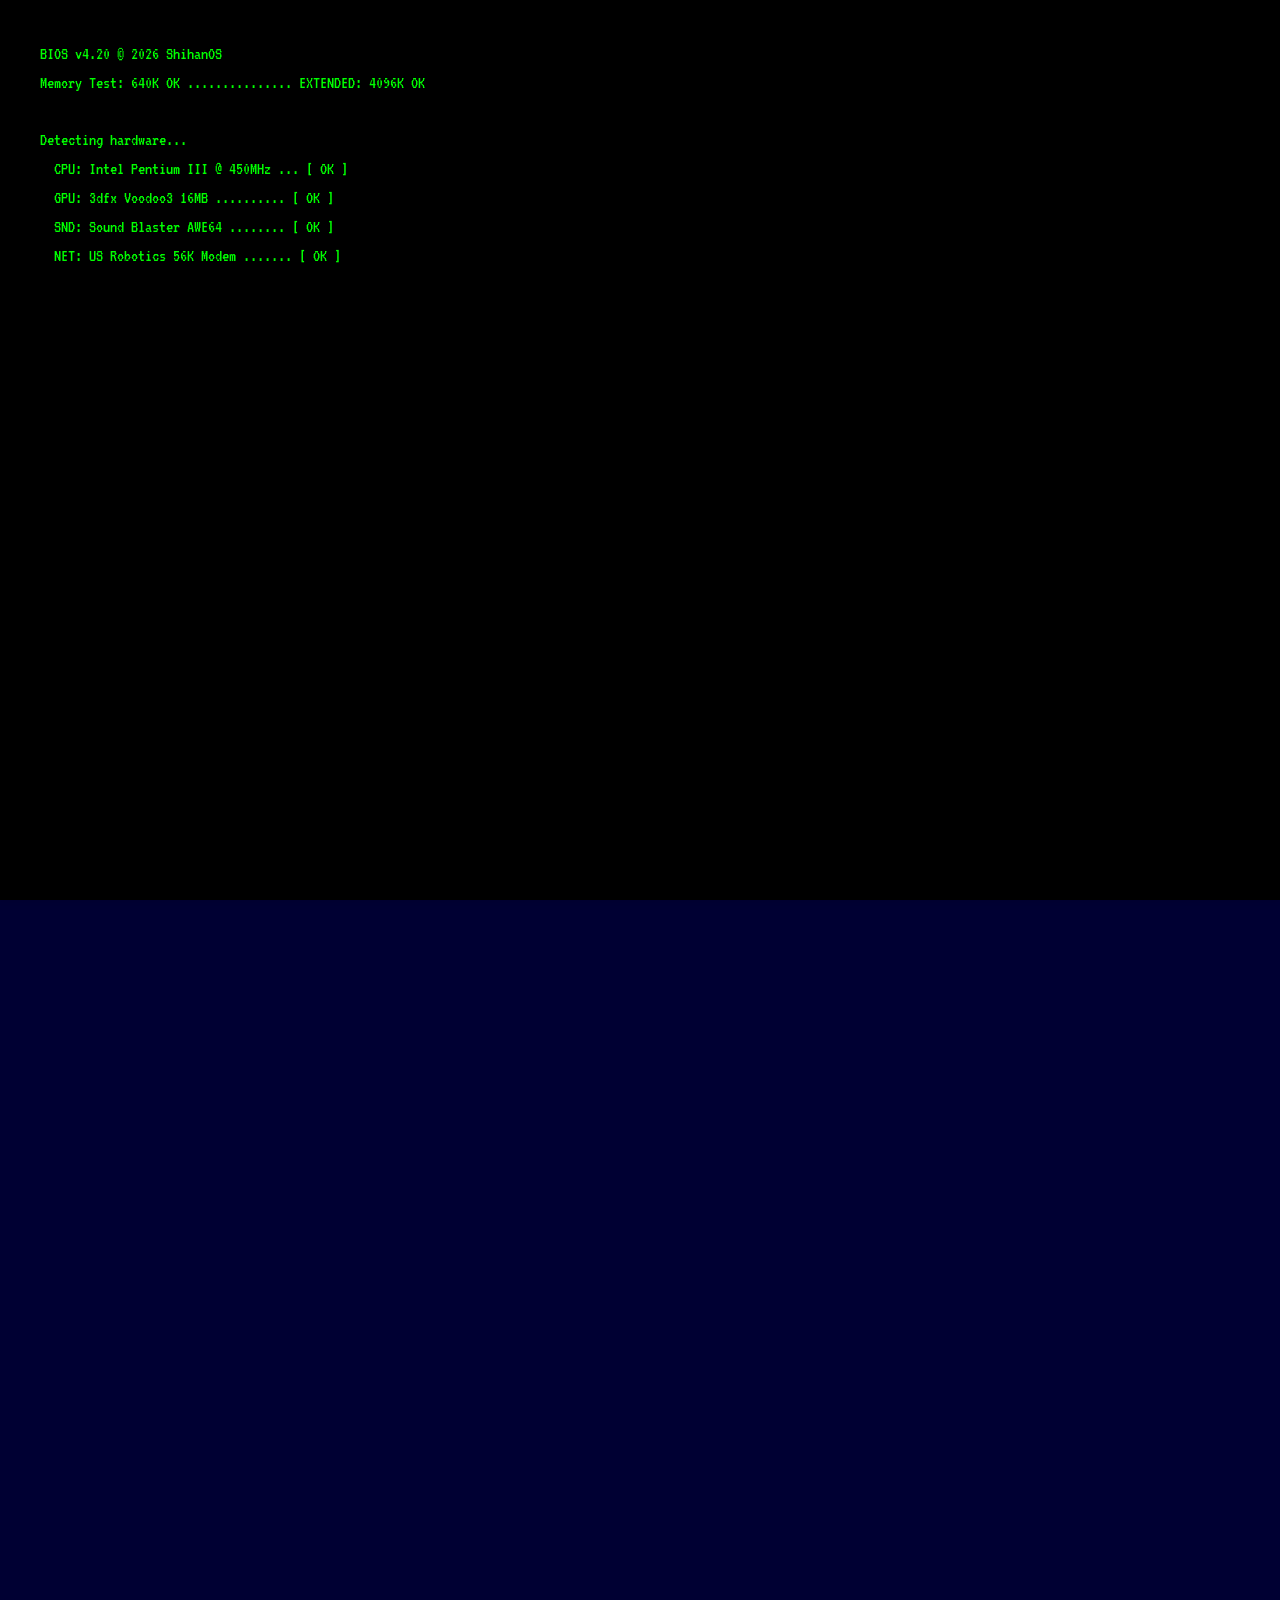
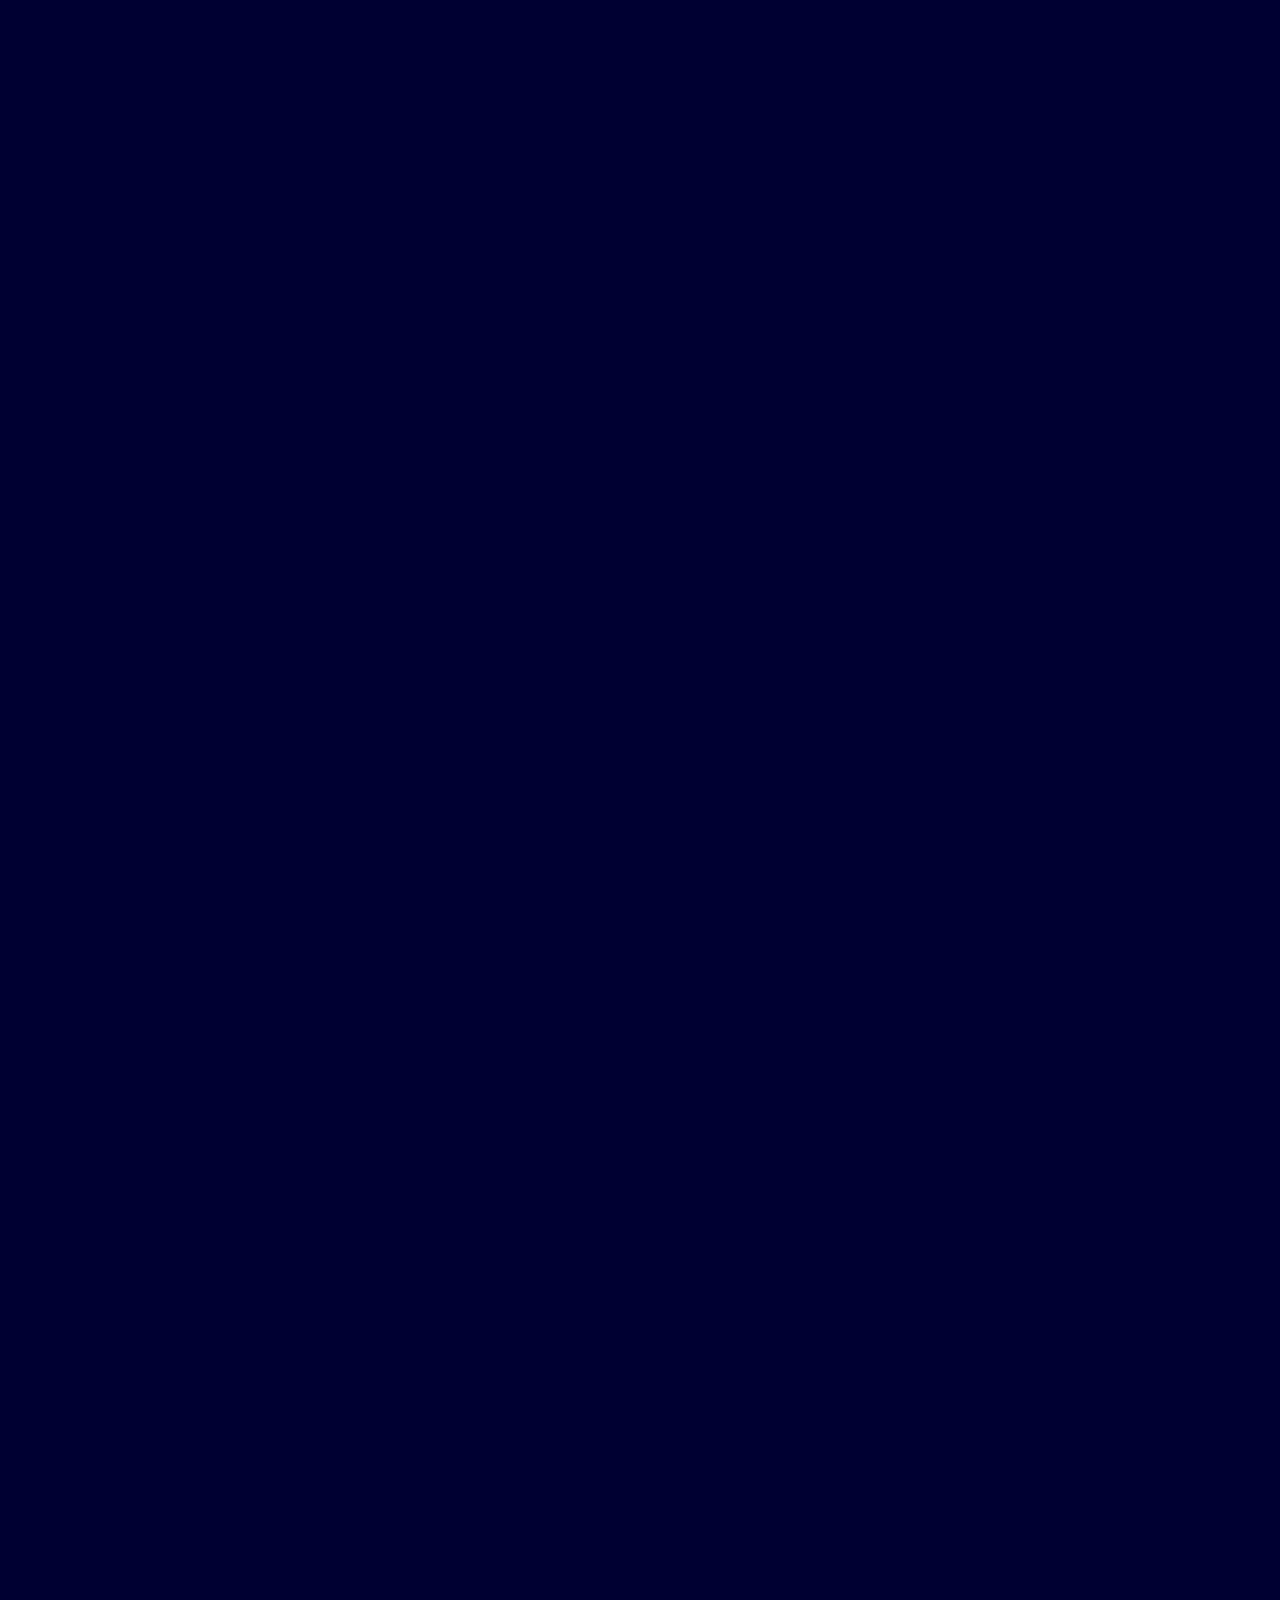
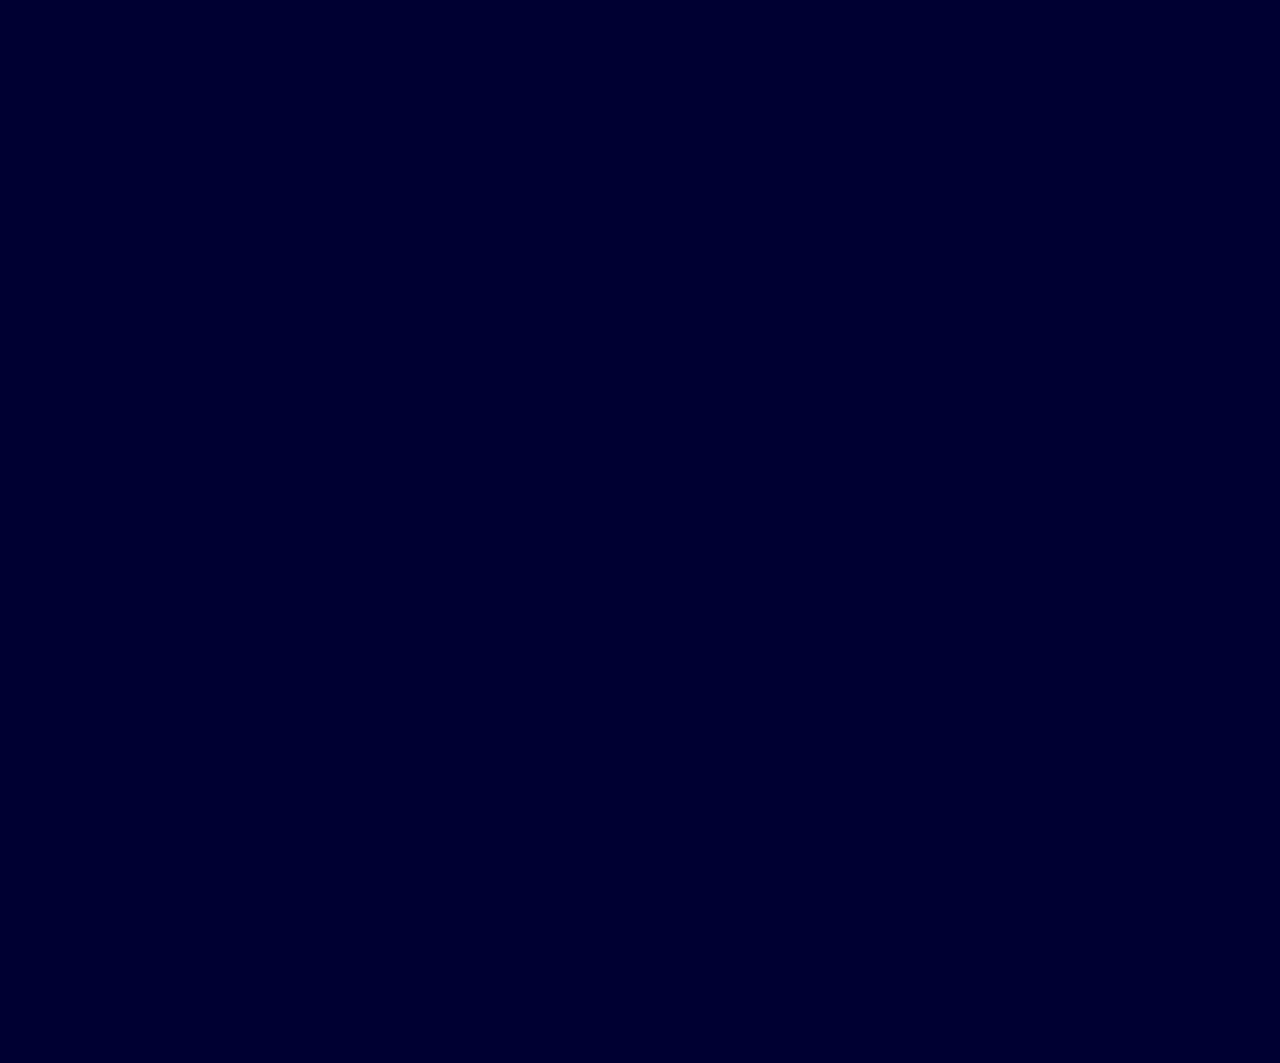
<file: projects/index.html>
<!DOCTYPE html>
<html lang="en">
<head>
<meta charset="UTF-8">
<meta name="viewport" content="width=device-width, initial-scale=1.0">
<title>Project — Shihan Mahfuz</title>
<meta name="description" content="Project Details — Shihan Mahfuz">
<link rel="preconnect" href="https://fonts.googleapis.com">
<link rel="preconnect" href="https://fonts.gstatic.com" crossorigin>
<link href="https://fonts.googleapis.com/css2?family=VT323&family=Press+Start+2P&family=IBM+Plex+Mono:wght@300;400;500;600&family=Silkscreen:wght@400;700&display=swap" rel="stylesheet">
<link rel="stylesheet" href="../assets/css/style.css">
<link rel="stylesheet" href="../assets/css/project.css">
</head>
<body>

<div class="crt-overlay"></div>
<div class="crt-vignette"></div>
<div class="starfield">
  <div class="star-layer star-layer-1"></div>
  <div class="star-layer star-layer-2"></div>
</div>

<div class="main-content show" id="mainContent">

  <div class="project-nav-bar">
    <a href="../index.html" class="retro-action-btn">&larr; BACK TO HOMEPAGE</a>
    <span class="project-nav-path" id="navPath">D:\projects\loading...</span>
  </div>

  <div class="win98 visible" id="projectWindow">
    <div class="win98-titlebar">
      <div class="win98-title" id="projectTitle">
        <svg class="icon" viewBox="0 0 16 16"><rect x="2" y="4" width="12" height="10" fill="#fff" stroke="#000" stroke-width="1"/><rect x="2" y="2" width="6" height="3" fill="#ffcc00" stroke="#aa8800" stroke-width="0.5"/></svg>
        Loading project...
      </div>
      <div class="win98-buttons">
        <button class="win98-btn" onclick="window.history.back()">_</button>
        <button class="win98-btn">&square;</button>
        <button class="win98-btn" onclick="window.location.href='../index.html'">&times;</button>
      </div>
    </div>
    <div class="win98-body" id="projectBody">
      <div class="inset-panel dark">
        <p style="color: var(--text-cyan); font-family: var(--mono); font-size: 14px;">Loading project data...</p>
      </div>
    </div>
    <div class="win98-statusbar" id="projectStatus">
      <span>Loading...</span><span></span>
    </div>
  </div>

  <div class="win98 visible" id="otherProjectsWindow" style="display:none;">
    <div class="win98-titlebar">
      <div class="win98-title">
        <svg class="icon" viewBox="0 0 16 16"><rect x="2" y="4" width="12" height="10" fill="#fff" stroke="#000" stroke-width="1"/><rect x="2" y="2" width="6" height="3" fill="#ffcc00" stroke="#aa8800" stroke-width="0.5"/></svg>
        D:\projects\ — Other Projects
      </div>
      <div class="win98-buttons"><button class="win98-btn">_</button><button class="win98-btn">&square;</button><button class="win98-btn">&times;</button></div>
    </div>
    <div class="win98-body" style="padding: 8px;">
      <div class="projects-grid" id="otherProjectsGrid"></div>
    </div>
  </div>

</div>

<div class="taskbar">
  <button class="start-button" onclick="window.location.href='../index.html'">
    <div class="start-flag"><div></div><div></div><div></div><div></div></div>
    Start
  </button>
  <div class="taskbar-items">
    <div class="taskbar-item" onclick="window.location.href='../index.html'">&#128196; Home</div>
    <div class="taskbar-item" id="taskbarProjectName">&#128193; Project</div>
  </div>
  <div class="taskbar-clock">
    <span style="font-size:10px">&#128266;</span>
    <span id="taskbarClock"></span>
  </div>
</div>

<script>
// ===== INLINE PROJECT DATA (no fetch needed) =====
const PROJECTS = [
  {
    slug: 'uae-sugar-tax',
    title: 'UAE Sugar Tax Market Analysis',
    emoji: '\ud83d\udcc8',
    category: 'Research / Data Engineering',
    date: 'Nov 2025 \u2014 Present',
    summary: 'Built a large-scale retail pricing dataset from 120+ websites to study the consumer impact of the UAE\'s sugar tax.',
    longDescription: '<h3 style="color:#ffff00;font-family:Silkscreen,monospace;font-size:13px;margin-bottom:12px">THE PROBLEM</h3><p>The UAE introduced a sugar tax, but its actual impact on consumer prices and product availability across different retail channels was not well-documented. Understanding the price pass-through rate required a dataset that did not yet exist.</p><h3 style="color:#ffff00;font-family:Silkscreen,monospace;font-size:13px;margin:20px 0 12px">WHAT I DID</h3><p>Working as a Research Assistant at NYU Abu Dhabi, I designed and built a large-scale web scraping pipeline targeting 120+ JavaScript-rendered retail and e-commerce websites across the UAE.</p><ul><li>Built a general-purpose scraping framework using Python and Playwright to handle dynamically rendered pages, anti-bot protections, and varied site architectures</li><li>Collected and normalized 1M+ price and product data points across beverages, food items, and related categories</li><li>Cleaned and structured the data for econometric analysis</li><li>Ran regression discontinuity (RD) and difference-in-differences (DiD) analyses in R and Stata to estimate price pass-through rates and demand elasticities</li></ul><h3 style="color:#ffff00;font-family:Silkscreen,monospace;font-size:13px;margin:20px 0 12px">OUTPUT & RESULT</h3><p>Produced one of the most comprehensive retail pricing datasets for tax impact analysis in the UAE market. The scraping framework is reusable across domains and continues to collect data for ongoing research.</p><h3 style="color:#ffff00;font-family:Silkscreen,monospace;font-size:13px;margin:20px 0 12px">WHY IT MATTERS</h3><p>This project demonstrates the ability to build data infrastructure from scratch and turn it into actionable economic insight \u2014 a core skill for research, consulting, and data-driven policy work.</p>',
    tags: ['Python', 'Playwright', 'R', 'Stata', 'Web Scraping'],
    stats: { 'Websites Scraped': '120+', 'Data Points': '1M+', 'Analysis Method': 'RD / DiD' },
    gradient: 'background: linear-gradient(135deg, #000033 0%, #000066 30%, #003366 60%, #006666 100%);'
  },
  {
    slug: 'mukhosh-publications',
    title: 'Mukhosh Publications',
    emoji: '\ud83d\udcda',
    category: 'Entrepreneurship / Publishing',
    date: 'Jan 2021 \u2014 Apr 2023',
    summary: 'Founded Bangladesh\'s first youth-oriented e-book publishing platform, growing it to 10K+ readers and a 4K community.',
    longDescription: '<h3 style="color:#ffff00;font-family:Silkscreen,monospace;font-size:13px;margin-bottom:12px">THE PROBLEM</h3><p>Young writers in Bangladesh had very few accessible platforms to publish their work. Traditional publishing was expensive and gatekept; digital publishing infrastructure for youth voices was essentially nonexistent.</p><h3 style="color:#ffff00;font-family:Silkscreen,monospace;font-size:13px;margin:20px 0 12px">WHAT I DID</h3><p>I founded Mukhosh Publications in January 2021 as a digital-first publishing platform specifically for young Bangladeshi writers and creators.</p><ul><li>Built and managed the full editorial pipeline: submission review, editing, layout, and digital distribution</li><li>Published 4 digital magazines and 2 full-length books</li><li>Recruited and mentored young writers, building a creator community of 4,000+ members</li><li>Developed distribution strategy across social media and digital channels, reaching 10,000+ readers</li><li>Managed all operations as a solo founder for the first year before bringing on team members</li></ul><h3 style="color:#ffff00;font-family:Silkscreen,monospace;font-size:13px;margin:20px 0 12px">OUTPUT & RESULT</h3><p>Over two years, Mukhosh became a recognized platform in the Bangladeshi youth literary space. 6 total publications, 10,000+ readers across Bangladesh and the diaspora, and a sustainable community of emerging writers.</p><h3 style="color:#ffff00;font-family:Silkscreen,monospace;font-size:13px;margin:20px 0 12px">WHY IT MATTERS</h3><p>This project demonstrates the ability to build institutions, not just complete tasks. From concept to community to scale \u2014 I owned every part of a real product lifecycle.</p>',
    tags: ['Publishing', 'Community', 'Leadership', 'Editorial'],
    stats: { 'Publications': '4 Magazines + 2 Books', 'Readers': '10,000+', 'Community': '4,000+' },
    gradient: 'background: linear-gradient(135deg, #330033, #660066, #990066);'
  },
  {
    slug: 'adr-week',
    title: 'ADR Week Editorial Series',
    emoji: '\u270d\ufe0f',
    category: 'Journalism / Editorial',
    date: 'Dec 2025 \u2014 Mar 2026',
    summary: 'Created a recurring editorial series for Abu Dhabi Review with 10+ published articles on lifestyle, policy, and community.',
    longDescription: '<h3 style="color:#ffff00;font-family:Silkscreen,monospace;font-size:13px;margin-bottom:12px">THE PROBLEM</h3><p>Abu Dhabi Review needed regular, high-quality editorial content covering local events, community stories, and lifestyle topics relevant to the Abu Dhabi audience. The publication needed a writer who could create a consistent series with editorial voice and reliability.</p><h3 style="color:#ffff00;font-family:Silkscreen,monospace;font-size:13px;margin:20px 0 12px">WHAT I DID</h3><p>During my internship at Abu Dhabi Review, I created and maintained the "ADR Week" editorial series \u2014 a recurring column I conceived, pitched, and executed.</p><ul><li>Developed the series concept and editorial framework from scratch</li><li>Researched, wrote, and edited 10+ articles spanning lifestyle, local policy, and community coverage</li><li>Worked within a professional editorial review process with editors and fact-checking</li><li>Adapted writing style across different topics while maintaining consistent voice</li><li>Met weekly deadlines across the 4-month series run</li></ul><h3 style="color:#ffff00;font-family:Silkscreen,monospace;font-size:13px;margin:20px 0 12px">OUTPUT & RESULT</h3><p>10+ published articles on the Abu Dhabi Review platform. The series ran for 4 months and covered a range of topics that connected the Abu Dhabi community to relevant stories.</p><h3 style="color:#ffff00;font-family:Silkscreen,monospace;font-size:13px;margin:20px 0 12px">WHY IT MATTERS</h3><p>This project demonstrates professional writing ability, editorial discipline, and the capacity to package information for public audiences consistently over time.</p>',
    tags: ['Writing', 'Editorial', 'Journalism'],
    stats: { 'Articles Published': '10+', 'Series Duration': '4 Months', 'Platform': 'Abu Dhabi Review' },
    gradient: 'background: linear-gradient(135deg, #003333, #006666, #009999);'
  },
  {
    slug: 'india-sanitation',
    title: 'India Sanitation & Wealth Analysis',
    emoji: '\ud83d\udcca',
    category: 'Research / Econometrics',
    date: 'Nov 2025',
    summary: 'Logistic regression analysis examining how household wealth shapes sanitation access in India. 636K+ households analyzed.',
    longDescription: '<h3 style="color:#ffff00;font-family:Silkscreen,monospace;font-size:13px;margin-bottom:12px">THE PROBLEM</h3><p>Access to improved sanitation in India varies dramatically by wealth and geography, but the interaction between household resources and infrastructure availability \u2014 particularly in rural areas \u2014 is not well understood at scale.</p><h3 style="color:#ffff00;font-family:Silkscreen,monospace;font-size:13px;margin:20px 0 12px">WHAT I DID</h3><p>Using data from the National Family Health Survey (NFHS), I built a sequence of logistic regression models to examine how wealth, residence type, and household characteristics relate to improved sanitation access.</p><ul><li>Cleaned and recoded NFHS survey variables following WHO specifications for 636,000+ households</li><li>Constructed binary indicators for improved sanitation and improved water access</li><li>Built 7 logistic regression models with increasing complexity to isolate wealth effects</li><li>Analyzed Wealth \u00d7 Rural interaction terms to reveal how infrastructure constraints moderate the wealth-sanitation relationship</li><li>Produced descriptive statistics, model comparison tables, and coefficient interpretation</li></ul><h3 style="color:#ffff00;font-family:Silkscreen,monospace;font-size:13px;margin:20px 0 12px">KEY FINDINGS</h3><p>Wealth is strongly associated with higher odds of improved sanitation across all model specifications. However, rural households remain significantly less likely to have improved sanitation even after controlling for wealth. The interaction model reveals that infrastructure constraints in rural areas limit how effectively household resources translate into improved sanitation \u2014 meaning wealth buys less in rural India.</p><h3 style="color:#ffff00;font-family:Silkscreen,monospace;font-size:13px;margin:20px 0 12px">WHY IT MATTERS</h3><p>This project demonstrates the ability to work with real large-scale survey data, apply appropriate econometric methods, and produce interpretable findings relevant to development economics and public policy.</p>',
    tags: ['R', 'Econometrics', 'Logistic Regression', 'NFHS Data'],
    stats: { 'Households': '636,000+', 'Models': '7 Logistic', 'Variables': '12+' },
    gradient: 'background: linear-gradient(135deg, #1a0033, #330066, #4d0099);'
  }
];

(function() {
  const params = new URLSearchParams(window.location.search);
  const slug = params.get('id');

  if (!slug) { window.location.href = '../index.html'; return; }

  const project = PROJECTS.find(p => p.slug === slug);
  if (!project) {
    document.getElementById('projectBody').innerHTML = '<div class="inset-panel dark"><p style="color:#ff0000;font-family:var(--pixel);font-size:9px;margin-bottom:12px">ERROR: Project not found.</p><a href="../index.html" class="retro-action-btn">&larr; RETURN HOME</a></div>';
    document.getElementById('projectStatus').innerHTML = '<span>Error</span><span>404</span>';
    return;
  }

  document.title = project.title + ' \u2014 Shihan Mahfuz';
  document.getElementById('navPath').textContent = 'D:\\projects\\' + slug;

  const tbn = document.getElementById('taskbarProjectName');
  if (tbn) tbn.textContent = '\ud83d\udcc2 ' + project.title;

  document.getElementById('projectTitle').innerHTML =
    '<svg class="icon" viewBox="0 0 16 16"><rect x="2" y="4" width="12" height="10" fill="#fff" stroke="#000" stroke-width="1"/><rect x="2" y="2" width="6" height="3" fill="#ffcc00" stroke="#aa8800" stroke-width="0.5"/></svg> ' +
    (project.emoji || '') + ' ' + project.title + ' \u2014 Details';

  // Hero
  const heroHTML = '<div class="project-hero project-hero-placeholder" style="' + (project.gradient || '') + '"><span style="font-size:72px;opacity:0.25;position:relative;z-index:1">' + (project.emoji || '\ud83d\udcc2') + '</span></div>';

  const tagsHTML = project.tags.map(function(t) { return '<span class="project-tag">' + t + '</span>'; }).join('');

  const statsHTML = project.stats
    ? Object.keys(project.stats).map(function(k) {
        return '<div class="stat-block"><div class="stat-value">' + project.stats[k] + '</div><div class="stat-key">' + k + '</div></div>';
      }).join('')
    : '';

  document.getElementById('projectBody').innerHTML =
    '<div class="inset-panel dark">' + heroHTML +
    '<div class="project-meta"><div class="project-tags" style="margin-bottom:12px">' + tagsHTML + '</div>' +
    '<div class="project-meta-date">' + project.date + ' &nbsp;|&nbsp; ' + (project.category || 'Project') + '</div></div></div>' +
    (statsHTML ? '<div class="stats-row">' + statsHTML + '</div>' : '') +
    '<div class="inset-panel dark" style="margin-top:12px"><p style="color:var(--text-yellow);font-family:var(--pixel);font-size:9px;margin-bottom:12px">// PROJECT_DETAILS.TXT</p><div class="project-long-desc">' + project.longDescription + '</div></div>';

  document.getElementById('projectStatus').innerHTML =
    '<span>' + project.tags.join(' | ') + '</span><span>' + project.date + '</span>';

  // Other projects
  const others = PROJECTS.filter(function(p) { return p.slug !== slug; });
  if (others.length > 0) {
    var otherWin = document.getElementById('otherProjectsWindow');
    var otherGrid = document.getElementById('otherProjectsGrid');
    if (otherWin && otherGrid) {
      otherWin.style.display = '';
      others.forEach(function(p) {
        var a = document.createElement('a');
        a.className = 'project-card';
        a.href = 'index.html?id=' + p.slug;
        a.innerHTML =
          '<div class="project-card-thumb" style="' + (p.gradient || '') + '">' +
          '<span style="font-size:36px;opacity:0.4;position:relative;z-index:1">' + (p.emoji || '') + '</span></div>' +
          '<div class="project-info"><h3>' + (p.emoji || '') + ' ' + p.title + '</h3><p>' + p.summary + '</p></div>';
        otherGrid.appendChild(a);
      });
    }
  }
})();

// Clock
function updateClock() {
  var n = new Date(), h = n.getHours(), m = n.getMinutes().toString().padStart(2,'0');
  var el = document.getElementById('taskbarClock');
  if (el) el.textContent = (h%12||12) + ':' + m + ' ' + (h>=12?'PM':'AM');
}
updateClock(); setInterval(updateClock, 1000);

// Cursor Trail
var trailCount = 0;
var trailColors = ['#00ff00','#00ffff','#ffff00','#ff00ff','#ff8800','#ff0000'];
document.addEventListener('mousemove', function(e) {
  if (++trailCount % 3 !== 0) return;
  var p = document.createElement('div'); p.className = 'trail-particle';
  var s = Math.random() * 4 + 2;
  var c = trailColors[Math.floor(Math.random() * trailColors.length)];
  p.style.cssText = 'left:'+e.clientX+'px;top:'+e.clientY+'px;width:'+s+'px;height:'+s+'px;background:'+c+';box-shadow:0 0 '+(s*2)+'px '+c;
  document.body.appendChild(p);
  setTimeout(function() { p.remove(); }, 800);
});
</script>
</body>
</html>
</file>
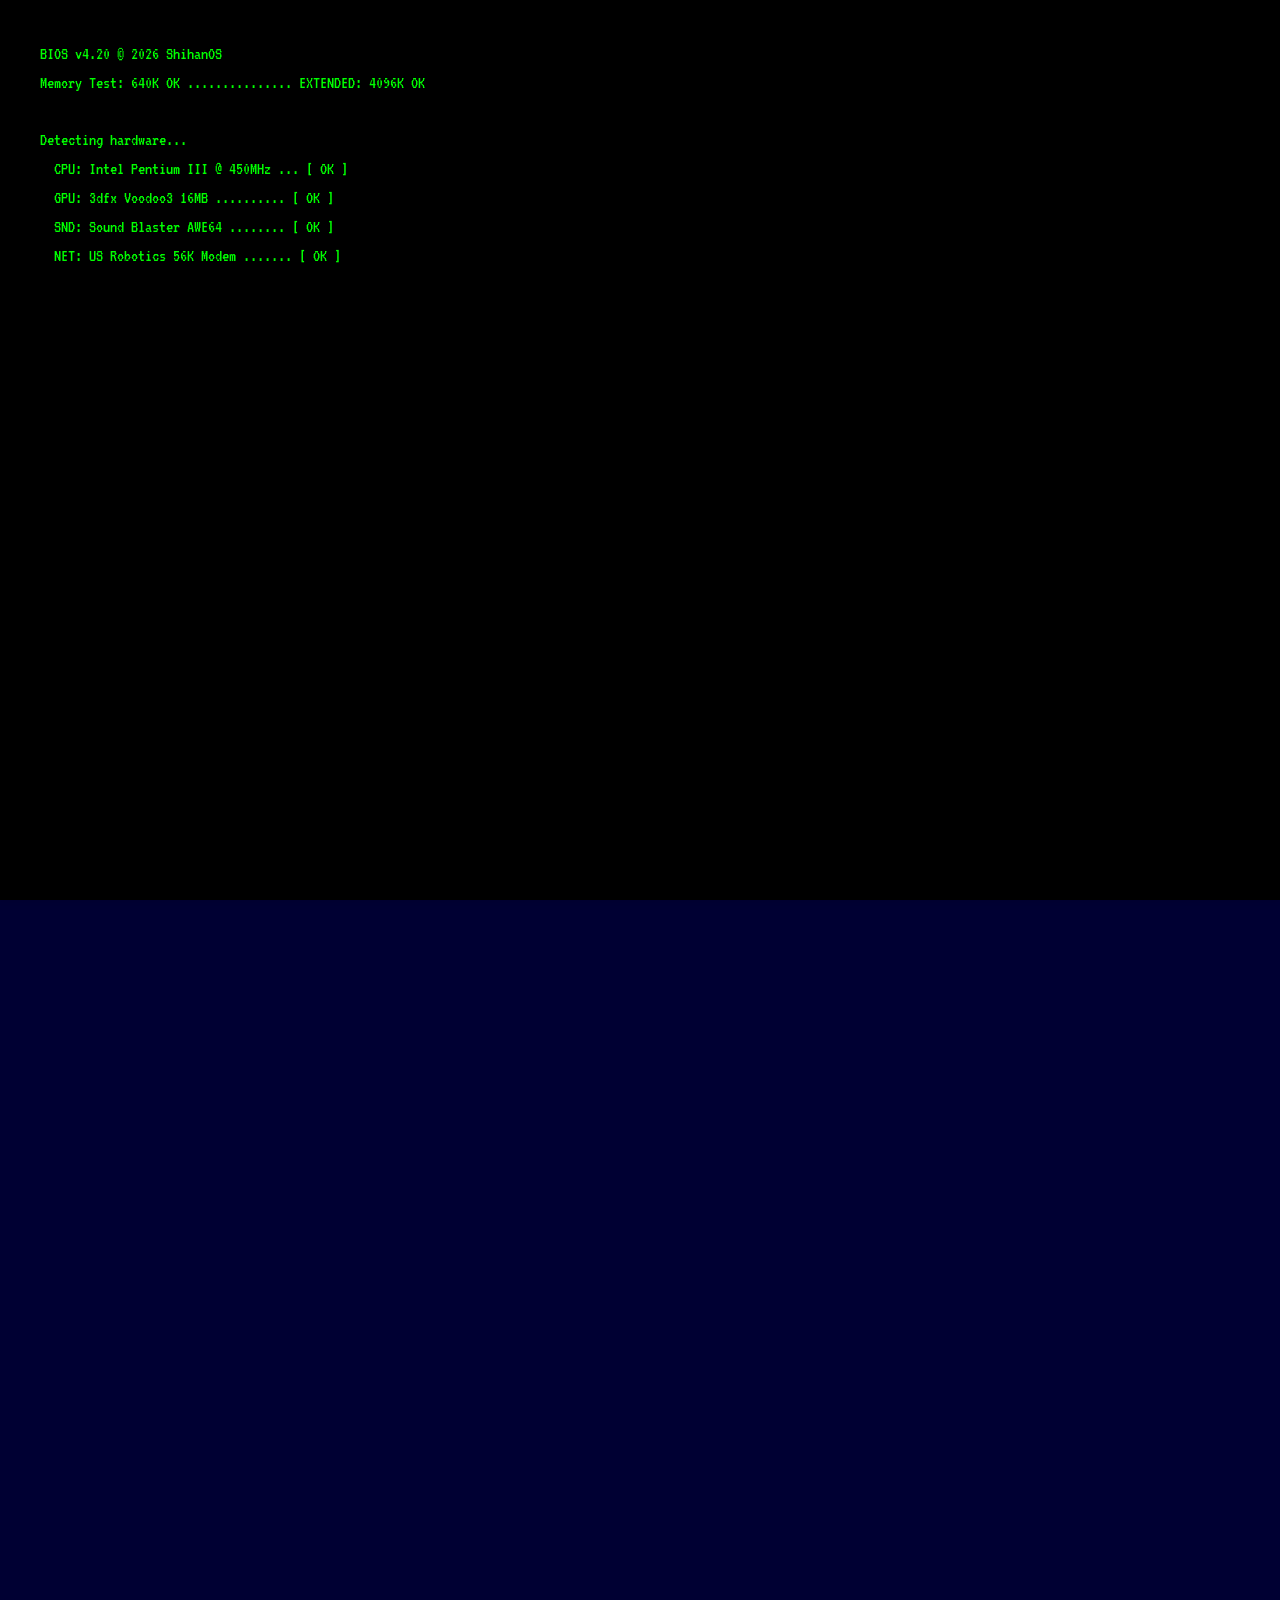
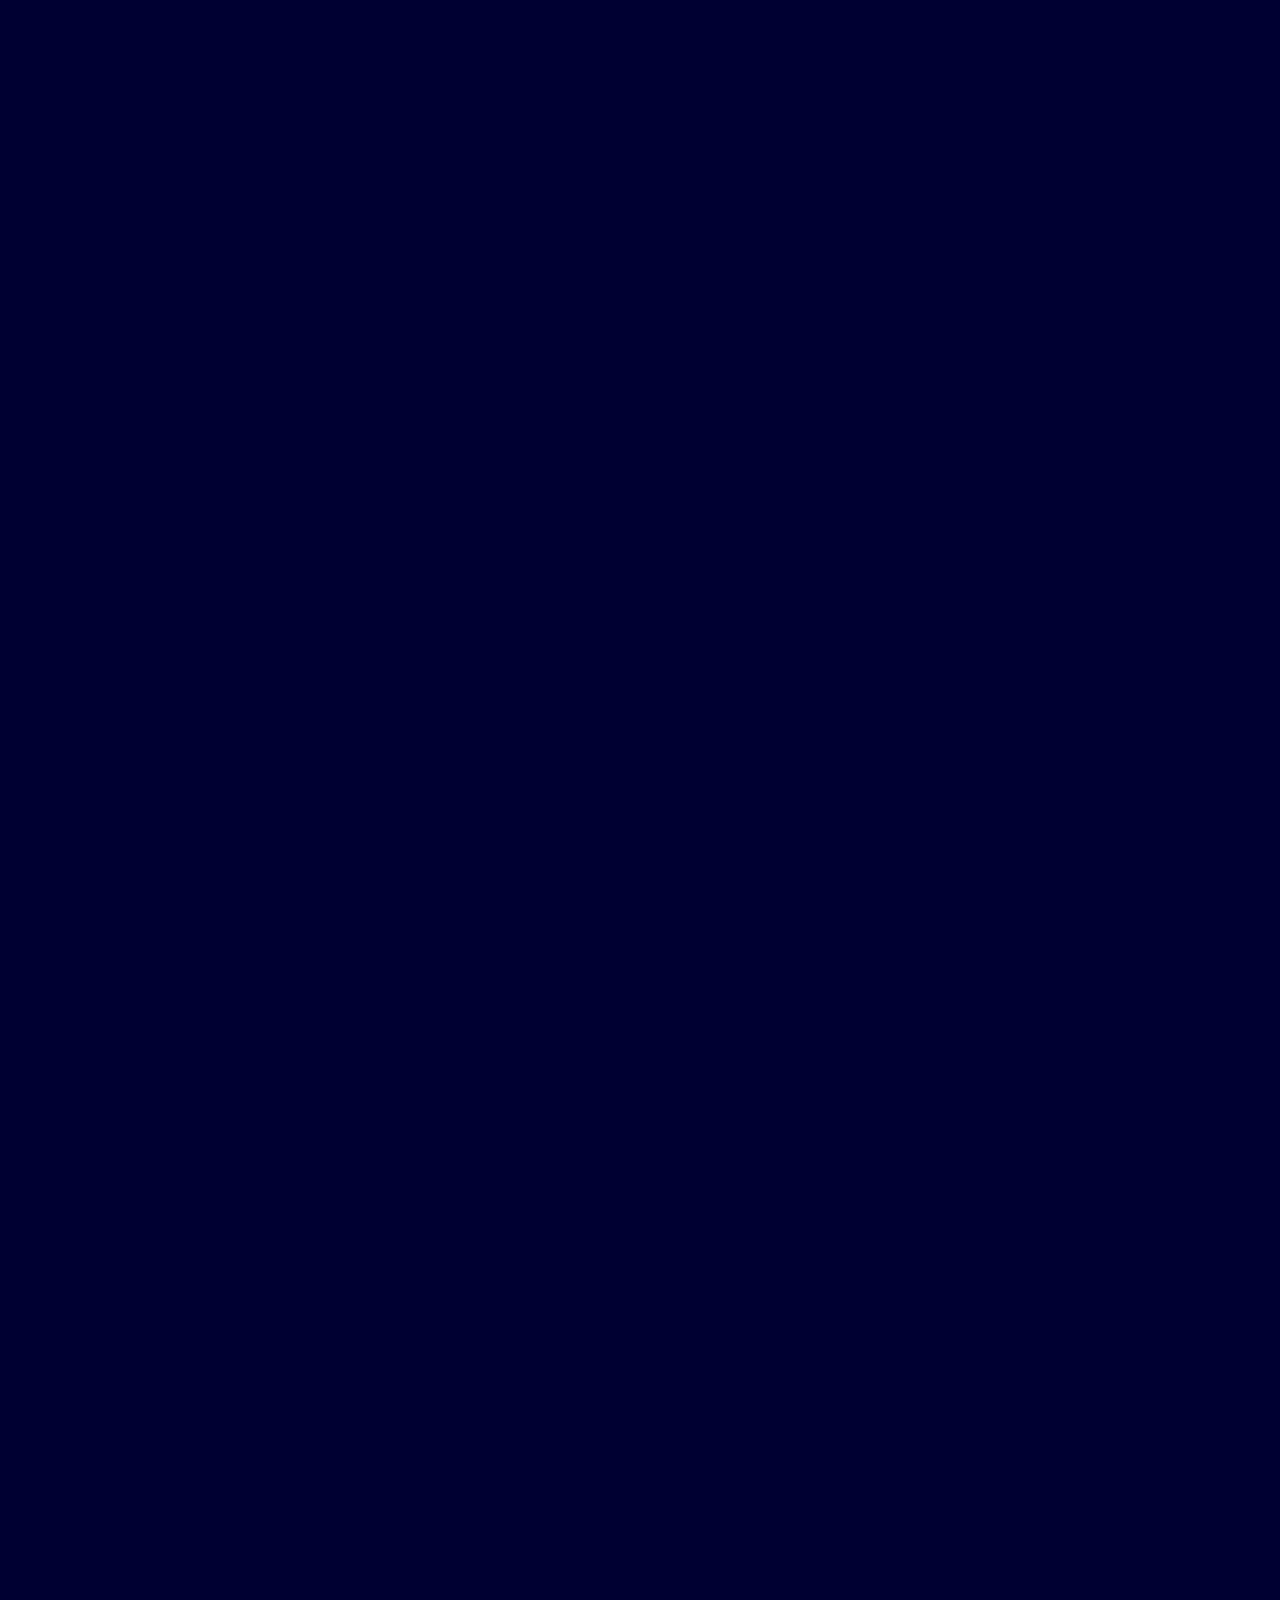
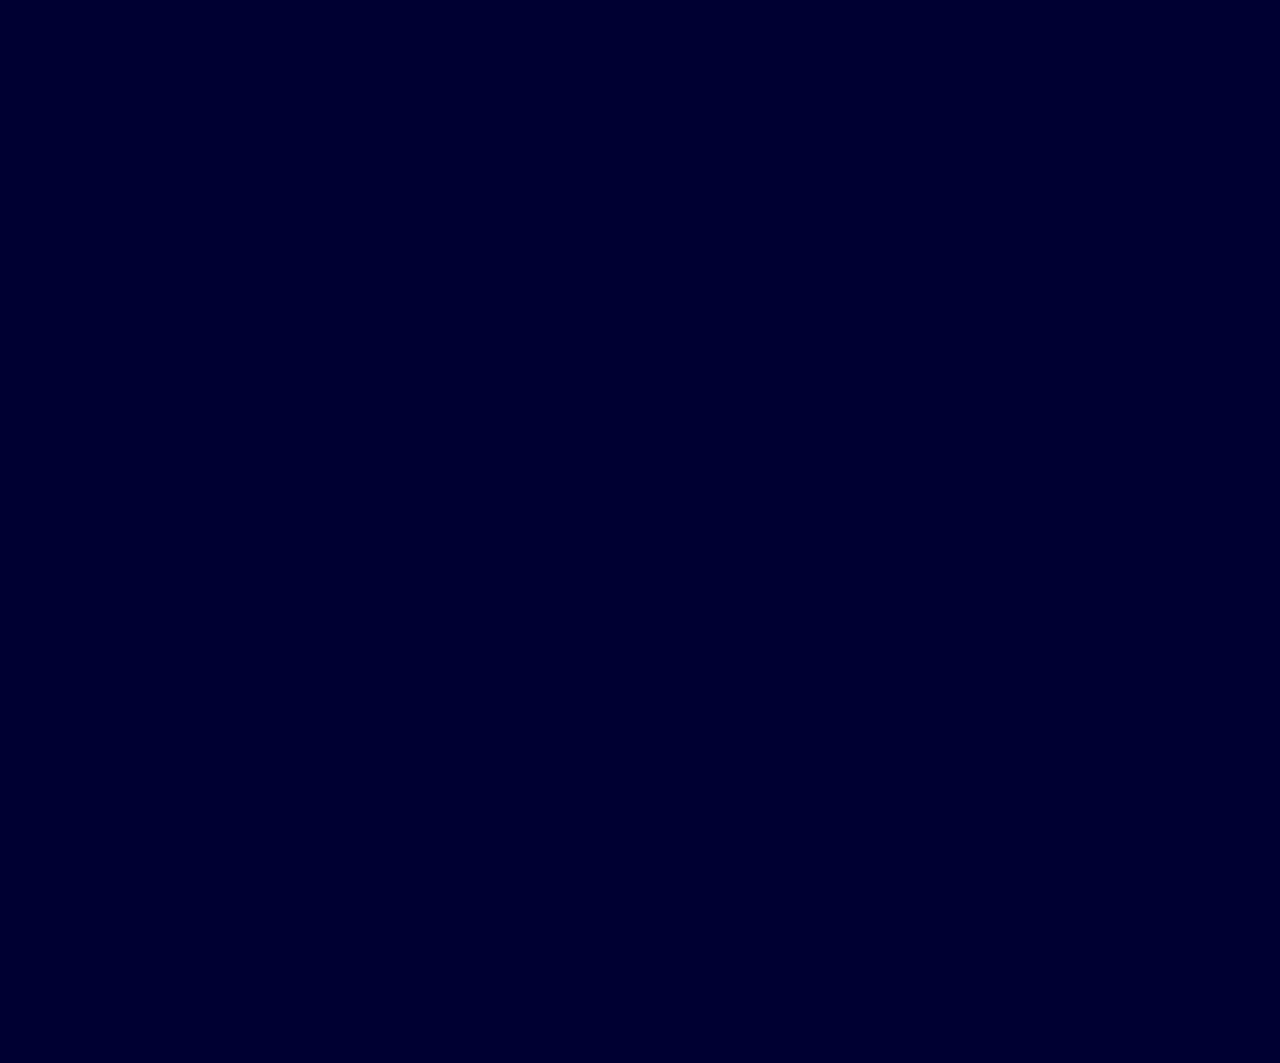
<file: writing/index.html>
<!DOCTYPE html>
<html lang="en">
<head>
<meta charset="UTF-8">
<meta name="viewport" content="width=device-width, initial-scale=1.0">
<title>Writing — shihanmahfuz.geocities.com</title>
<meta name="description" content="Writing — Shihan Mahfuz">
<link rel="preconnect" href="https://fonts.googleapis.com">
<link rel="preconnect" href="https://fonts.gstatic.com" crossorigin>
<link href="https://fonts.googleapis.com/css2?family=VT323&family=Press+Start+2P&family=IBM+Plex+Mono:wght@300;400;500;600&family=Silkscreen:wght@400;700&display=swap" rel="stylesheet">
<link rel="stylesheet" href="../assets/css/style.css">
<link rel="stylesheet" href="../assets/css/project.css">
<script>window.BASE_URL = '';</script>
</head>
<body>

<div class="crt-overlay"></div>
<div class="crt-vignette"></div>
<div class="starfield">
  <div class="star-layer star-layer-1"></div>
  <div class="star-layer star-layer-2"></div>
</div>

<div class="main-content show" id="mainContent">

  <!-- Navigation -->
  <div class="project-nav-bar">
    <a href="../" class="retro-action-btn">&larr; BACK TO HOMEPAGE</a>
    <span class="project-nav-path" id="navPath">C:\writing\loading...</span>
  </div>

  <!-- Writing Window -->
  <div class="win98 visible" id="writingWindow">
    <div class="win98-titlebar">
      <div class="win98-title" id="writingTitle">
        <svg class="icon" viewBox="0 0 16 16"><rect x="2" y="1" width="12" height="14" fill="#fff" stroke="#000" stroke-width="1"/><line x1="5" y1="4" x2="12" y2="4" stroke="#000" stroke-width="1"/><line x1="5" y1="7" x2="12" y2="7" stroke="#000" stroke-width="1"/><line x1="5" y1="10" x2="10" y2="10" stroke="#000" stroke-width="1"/></svg>
        Loading...
      </div>
      <div class="win98-buttons">
        <button class="win98-btn" onclick="window.history.back()">_</button>
        <button class="win98-btn">&square;</button>
        <button class="win98-btn" onclick="window.location.href='../'">&times;</button>
      </div>
    </div>
    <div class="win98-body" id="writingBody">
      <div class="inset-panel dark">
        <p style="color: var(--text-cyan); font-family: var(--mono); font-size: 14px;">Loading...</p>
      </div>
    </div>
    <div class="win98-statusbar" id="writingStatus">
      <span>Loading...</span><span></span>
    </div>
  </div>

  <!-- Other Writings -->
  <div class="win98 visible" id="otherWritingsWindow">
    <div class="win98-titlebar">
      <div class="win98-title">
        <svg class="icon" viewBox="0 0 16 16"><rect x="2" y="1" width="12" height="14" fill="#fff" stroke="#000" stroke-width="1"/><line x1="5" y1="4" x2="12" y2="4" stroke="#000" stroke-width="1"/><line x1="5" y1="7" x2="12" y2="7" stroke="#000" stroke-width="1"/><line x1="5" y1="10" x2="10" y2="10" stroke="#000" stroke-width="1"/></svg>
        C:\writing\ — Other Pieces
      </div>
      <div class="win98-buttons"><button class="win98-btn">_</button><button class="win98-btn">&square;</button><button class="win98-btn">&times;</button></div>
    </div>
    <div class="win98-body">
      <div class="inset-panel dark">
        <div class="interests-list" id="otherWritingsList"></div>
      </div>
    </div>
  </div>

</div>

<!-- Taskbar -->
<div class="taskbar">
  <button class="start-button" onclick="window.location.href='../'">
    <div class="start-flag"><div></div><div></div><div></div><div></div></div>
    Start
  </button>
  <div class="taskbar-items">
    <div class="taskbar-item" onclick="window.location.href='../'">&#128196; Home</div>
    <div class="taskbar-item" id="taskbarWritingName">&#9997;&#65039; Writing</div>
  </div>
  <div class="taskbar-clock">
    <span style="font-size:10px">&#128266;</span>
    <span id="taskbarClock"></span>
  </div>
</div>

<script>
const writings = {
  'newsletter': {
    title: 'Newsletter — Substack',
    emoji: '\ud83d\udcf0',
    description: '<p>Essays, thoughts, and stories published on Substack. Subscribe for regular updates on economics, culture, and life.</p><p style="margin-top:16px"><a href="https://shihan.substack.com" target="_blank" class="retro-action-btn" style="display:inline-block">Visit Substack &rarr;</a></p>',
    status: 'Active'
  },
  'essay-1': {
    title: 'Essay — Coming Soon',
    emoji: '\ud83d\udcdd',
    description: '<p>This page will feature an upcoming essay or article.</p><p style="color:var(--text-magenta);margin-top:16px">~ Check back later for updates! ~</p>',
    status: 'Draft'
  },
  'blog-1': {
    title: 'Blog Post — Coming Soon',
    emoji: '\ud83d\udcd6',
    description: '<p>This page will feature a blog post or long-form piece.</p><p style="color:var(--text-magenta);margin-top:16px">~ Check back later for updates! ~</p>',
    status: 'Draft'
  }
};

(function() {
  const params = new URLSearchParams(window.location.search);
  const id = params.get('id');

  if (!id || !writings[id]) {
    window.location.href = '../';
    return;
  }

  const w = writings[id];

  document.title = `${w.title} \u2014 shihanmahfuz.geocities.com`;
  document.getElementById('navPath').textContent = `C:\\writing\\${id}`;
  document.getElementById('writingTitle').innerHTML = `
    <svg class="icon" viewBox="0 0 16 16"><rect x="2" y="1" width="12" height="14" fill="#fff" stroke="#000" stroke-width="1"/><line x1="5" y1="4" x2="12" y2="4" stroke="#000" stroke-width="1"/><line x1="5" y1="7" x2="12" y2="7" stroke="#000" stroke-width="1"/><line x1="5" y1="10" x2="10" y2="10" stroke="#000" stroke-width="1"/></svg>
    ${w.emoji} ${w.title}
  `;

  const tbn = document.getElementById('taskbarWritingName');
  if (tbn) tbn.textContent = `\u270d\ufe0f ${w.title}`;

  document.getElementById('writingBody').innerHTML = `
    <div class="inset-panel dark">
      <div class="project-hero project-hero-placeholder" style="height:160px;">
        <span style="font-size:72px;opacity:0.25;position:relative;z-index:1">${w.emoji}</span>
      </div>
      <div style="padding:16px 0 8px">
        <p style="color:var(--text-yellow);font-family:var(--pixel);font-size:9px;margin-bottom:12px">// ${w.title.toUpperCase()}.TXT</p>
      </div>
    </div>
    <div class="inset-panel dark" style="margin-top:12px">
      <p style="color:var(--text-yellow);font-family:var(--pixel);font-size:9px;margin-bottom:12px">// CONTENT.TXT</p>
      <div class="project-long-desc">
        ${w.description}
      </div>
    </div>
  `;

  document.getElementById('writingStatus').innerHTML = `
    <span>${w.title}</span><span>${w.status}</span>
  `;

  // Other writings
  const list = document.getElementById('otherWritingsList');
  Object.entries(writings).forEach(([key, item]) => {
    if (key === id) return;
    const a = document.createElement('a');
    a.href = `index.html?id=${key}`;
    a.className = 'interest-item';
    a.innerHTML = `<span>${item.emoji} ${item.title}</span>`;
    list.appendChild(a);
  });
})();

// Cursor Trail
const trailColors = ['#00ff00','#00ffff','#ffff00','#ff00ff','#ff8800','#ff0000'];
let trailCount = 0;
document.addEventListener('mousemove', e => {
  if (++trailCount % 3 !== 0) return;
  const p = document.createElement('div');
  p.className = 'trail-particle';
  const s = Math.random() * 4 + 2;
  const c = trailColors[Math.floor(Math.random() * trailColors.length)];
  p.style.cssText = `left:${e.clientX}px;top:${e.clientY}px;width:${s}px;height:${s}px;background:${c};box-shadow:0 0 ${s*2}px ${c}`;
  document.body.appendChild(p);
  setTimeout(() => p.remove(), 800);
});

// Clock
function updateClock() {
  const n = new Date();
  const h = n.getHours(), m = n.getMinutes().toString().padStart(2,'0');
  const el = document.getElementById('taskbarClock');
  if (el) el.textContent = `${h%12||12}:${m} ${h>=12?'PM':'AM'}`;
}
updateClock(); setInterval(updateClock, 1000);
</script>
</body>
</html>
</file>
<file: assets/css/style.css>
*, *::before, *::after { margin: 0; padding: 0; box-sizing: border-box; }

:root {
  --bg: #000033;
  --bg-win: #c0c0c0;
  --bg-win-dark: #808080;
  --bg-titlebar: #000080;
  --text: #00ff00;
  --text-bright: #33ff33;
  --text-cyan: #00ffff;
  --text-yellow: #ffff00;
  --text-magenta: #ff00ff;
  --text-white: #ffffff;
  --text-orange: #ff8800;
  --link: #ffff00;
  --link-hover: #ff00ff;
  --win-highlight: #ffffff;
  --win-shadow: #404040;
  --pixel: 'Press Start 2P', monospace;
  --terminal: 'VT323', monospace;
  --mono: 'IBM Plex Mono', monospace;
  --silk: 'Silkscreen', monospace;
}

html { scroll-behavior: smooth; }

body {
  font-family: var(--terminal);
  background: var(--bg);
  color: var(--text);
  overflow-x: hidden;
  cursor: crosshair;
  min-height: 100vh;
  padding-bottom: 44px;
}

::selection { background: var(--text); color: var(--bg); }
a { color: var(--link); text-decoration: underline; transition: color 0.2s; }
a:hover { color: var(--link-hover); }

/* CRT Effects */
.crt-overlay {
  position: fixed; inset: 0; pointer-events: none; z-index: 9999;
  background: repeating-linear-gradient(0deg, rgba(0,0,0,0.04) 0px, rgba(0,0,0,0.04) 1px, transparent 1px, transparent 3px);
}
.crt-vignette {
  position: fixed; inset: 0; pointer-events: none; z-index: 9997;
  background: radial-gradient(ellipse at center, transparent 60%, rgba(0,0,0,0.5) 100%);
}

/* Starfield */
.starfield { position: fixed; inset: 0; z-index: 0; overflow: hidden; }
.star-layer {
  position: absolute; inset: 0; background-repeat: repeat;
}
.star-layer-1 {
  background-image: radial-gradient(1px 1px at 50px 80px, #fff, transparent),
    radial-gradient(1px 1px at 150px 30px, #fff, transparent),
    radial-gradient(1.5px 1.5px at 250px 120px, #aaf, transparent),
    radial-gradient(1px 1px at 350px 200px, #fff, transparent),
    radial-gradient(1px 1px at 450px 60px, #ffa, transparent),
    radial-gradient(1.5px 1.5px at 100px 180px, #fff, transparent),
    radial-gradient(1px 1px at 300px 150px, #aff, transparent),
    radial-gradient(1px 1px at 400px 100px, #fff, transparent);
  background-size: 500px 250px;
  animation: starScroll 60s linear infinite;
}
.star-layer-2 {
  background-image: radial-gradient(1px 1px at 30px 40px, rgba(255,255,255,0.6), transparent),
    radial-gradient(1px 1px at 180px 90px, rgba(255,255,255,0.5), transparent),
    radial-gradient(1px 1px at 280px 170px, rgba(255,255,255,0.4), transparent),
    radial-gradient(1px 1px at 420px 50px, rgba(255,255,255,0.6), transparent);
  background-size: 500px 250px;
  animation: starScroll 90s linear infinite;
}
@keyframes starScroll { from { transform: translateY(0); } to { transform: translateY(-250px); } }

/* Cursor Trail */
.trail-particle {
  position: fixed; pointer-events: none; z-index: 9990; border-radius: 50%;
  animation: particleFade 0.8s ease forwards;
}
@keyframes particleFade { 0% { opacity: 1; transform: scale(1); } 100% { opacity: 0; transform: scale(0); } }

/* Boot Screen */
.boot-screen {
  position: fixed; inset: 0; background: #000; z-index: 20000;
  display: flex; flex-direction: column; justify-content: flex-start;
  padding: 40px; font-family: var(--terminal); font-size: 18px; color: var(--text);
  overflow: hidden; transition: opacity 0.5s;
}
.boot-screen.done { opacity: 0; pointer-events: none; }
.boot-line { opacity: 0; white-space: pre; line-height: 1.6; }
.boot-line.visible { opacity: 1; }
.boot-cursor {
  display: inline-block; width: 10px; height: 18px; background: var(--text);
  animation: blink 0.6s step-end infinite; vertical-align: text-bottom;
}
@keyframes blink { 50% { opacity: 0; } }

/* Main Content */
.main-content {
  position: relative; z-index: 1; max-width: 1100px; margin: 0 auto; padding: 20px;
  opacity: 0; transition: opacity 0.5s 0.3s;
}
.main-content.show { opacity: 1; }

/* Banner */
.retro-banner { text-align: center; padding: 30px 20px 20px; margin-bottom: 8px; }
.banner-construction {
  font-family: var(--pixel); font-size: 8px; color: var(--text-yellow);
  animation: blink 1s step-end infinite; margin-bottom: 16px;
  display: flex; align-items: center; justify-content: center; gap: 8px;
}
.construction-icon {
  display: inline-block; width: 16px; height: 16px;
  background: repeating-linear-gradient(-45deg, var(--text-yellow), var(--text-yellow) 3px, #000 3px, #000 6px);
}
/* Full Name Display */
.banner-fullname {
  font-family: var(--terminal);
  font-size: clamp(48px, 8vw, 80px);
  color: var(--text-cyan);
  letter-spacing: 0.08em;
  text-shadow: 0 0 12px rgba(0,255,255,0.5), 0 0 24px rgba(0,255,255,0.2);
  margin-bottom: 12px;
}

.banner-headline {
  font-family: var(--terminal); font-size: 20px; color: #ccc;
  max-width: 700px; margin: 0 auto 12px; line-height: 1.5;
}
.banner-proof {
  font-family: var(--mono); font-size: 13px; color: var(--text);
  max-width: 680px; margin: 0 auto 16px; line-height: 1.6; opacity: 0.7;
}

.banner-subtitle { font-family: var(--terminal); font-size: 22px; color: var(--text); margin-bottom: 8px; }
.banner-tagline { font-family: var(--terminal); font-size: 16px; color: var(--text-magenta); margin-bottom: 12px; }

/* Header Action Buttons */
.header-actions {
  display: flex;
  justify-content: center;
  gap: 16px;
  flex-wrap: wrap;
  margin: 16px 0;
}
.retro-action-btn {
  font-family: var(--silk);
  font-size: 11px;
  padding: 8px 20px;
  background: var(--bg-win);
  border: 2px solid;
  border-color: var(--win-highlight) var(--win-shadow) var(--win-shadow) var(--win-highlight);
  color: #000;
  text-decoration: none;
  display: inline-flex;
  align-items: center;
  gap: 8px;
  cursor: pointer;
  transition: background 0.15s, color 0.15s;
  letter-spacing: 0.05em;
}
.retro-action-btn:hover {
  background: #000080;
  color: #fff;
}
.primary-btn {
  background: #000080;
  color: #fff;
  border-color: #0000bb #000044 #000044 #0000bb;
}
.primary-btn:hover {
  background: #0000bb;
  color: #fff;
}
.substack-btn:hover {
  background: #FF6719;
  color: #fff;
  border-color: #cc5200 #ff8844 #ff8844 #cc5200;
}
.cv-btn:hover {
  background: #000080;
  color: #fff;
}

.rainbow-divider {
  height: 2px; margin: 20px auto; max-width: 600px;
  background: var(--text-cyan);
  opacity: 0.4;
}

/* Writing Section */
.writing-grid {
  display: flex;
  flex-direction: column;
  gap: 12px;
}
.writing-card {
  display: flex;
  gap: 14px;
  align-items: flex-start;
  padding: 12px;
  border: 1px dashed var(--text);
  text-decoration: none;
  color: inherit;
  transition: background 0.3s, border-color 0.3s;
  cursor: pointer;
}
.writing-card:hover {
  background: rgba(0,255,0,0.03);
  border-color: var(--text-cyan);
}
.writing-card.placeholder {
  opacity: 0.5;
  cursor: default;
}
.writing-card-icon {
  font-size: 28px;
  flex-shrink: 0;
  line-height: 1;
}
.writing-card-info h3 {
  font-family: var(--silk);
  font-size: 13px;
  color: var(--text-yellow);
  margin-bottom: 4px;
}
.writing-card-info p {
  font-family: var(--terminal);
  font-size: 16px;
  color: #aaa;
  line-height: 1.4;
  margin-bottom: 6px;
}

/* Marquee */
.marquee-bar {
  background: var(--text-yellow); color: #000; padding: 6px 0;
  font-family: var(--pixel); font-size: 10px; overflow: hidden; margin-bottom: 24px;
}
.marquee-track { display: flex; width: max-content; animation: marqueeSlide 20s linear infinite; }
.marquee-track span { white-space: nowrap; padding: 0 40px; }
@keyframes marqueeSlide { from { transform: translateX(0); } to { transform: translateX(-50%); } }

/* Windows Grid Layout */
.windows-grid {
  display: grid;
  grid-template-columns: 1fr 1fr;
  gap: 20px;
  align-items: start;
}
.windows-grid .span-full {
  grid-column: 1 / -1;
}

/* Win98 Windows */
.win98 {
  background: var(--bg-win);
  border: 2px solid; border-color: var(--win-highlight) var(--win-shadow) var(--win-shadow) var(--win-highlight);
  box-shadow: 2px 2px 0px rgba(0,0,0,0.3);
  opacity: 0; transform: translateY(30px) scale(0.97);
  transition: opacity 0.6s ease, transform 0.6s cubic-bezier(0.16, 1, 0.3, 1);
}
.win98.visible { opacity: 1; transform: translateY(0) scale(1); }

.win98-titlebar {
  background: var(--bg-titlebar); padding: 3px 4px;
  display: flex; align-items: center; justify-content: space-between;
  cursor: grab; user-select: none;
}
.win98-titlebar:active { cursor: grabbing; }
.win98-title {
  font-family: var(--silk); font-size: 12px; color: white; font-weight: 700;
  padding-left: 4px; display: flex; align-items: center; gap: 6px;
}
.win98-title .icon { width: 14px; height: 14px; }
.win98-buttons { display: flex; gap: 2px; }
.win98-btn {
  width: 18px; height: 18px; background: var(--bg-win);
  border: 2px solid; border-color: var(--win-highlight) var(--win-shadow) var(--win-shadow) var(--win-highlight);
  display: flex; align-items: center; justify-content: center;
  font-family: var(--silk); font-size: 10px; font-weight: 700; color: #000;
  cursor: pointer; line-height: 1; padding: 0;
}
.win98-btn:active { border-color: var(--win-shadow) var(--win-highlight) var(--win-highlight) var(--win-shadow); }

.win98-body {
  padding: 16px; color: #000; font-family: var(--terminal); font-size: 18px;
  line-height: 1.6; background: var(--bg-win);
}
.win98-statusbar {
  background: var(--bg-win); padding: 2px 8px; font-family: var(--silk); font-size: 11px; color: #000;
  display: flex; justify-content: space-between;
  border-top: 2px solid; border-color: var(--win-shadow) var(--win-highlight) var(--win-highlight) var(--win-shadow);
}

.inset-panel {
  border: 2px solid; border-color: var(--win-shadow) var(--win-highlight) var(--win-highlight) var(--win-shadow);
  background: white; padding: 12px; margin: 8px 0;
}
.inset-panel.dark { background: #000020; color: var(--text); }

/* About Table */
.about-table { width: 100%; border-collapse: collapse; font-family: var(--terminal); font-size: 17px; }
.about-table td { padding: 6px 12px; vertical-align: top; border-bottom: 1px dotted #888; }
.about-table td:first-child {
  color: var(--text-cyan); white-space: nowrap; width: 160px;
  font-family: var(--mono); font-size: 13px; font-weight: 500;
  text-transform: uppercase; letter-spacing: 0.05em; padding-top: 8px;
}

/* Experience */
.exp-entry {
  margin-bottom: 20px; padding: 12px; border: 1px dashed var(--text);
  position: relative; transition: background 0.3s, border-color 0.3s;
}
.exp-entry:hover { background: rgba(0,255,0,0.03); border-color: var(--text-cyan); }
.exp-entry::before {
  content: '>'; position: absolute; left: -16px; top: 12px; color: var(--text-yellow);
  opacity: 0; transition: opacity 0.3s, left 0.3s;
}
.exp-entry:hover::before { opacity: 1; left: -20px; }
.exp-header { display: flex; justify-content: space-between; align-items: flex-start; flex-wrap: wrap; gap: 8px; margin-bottom: 8px; }
.exp-role { font-family: var(--silk); font-size: 14px; color: var(--text-yellow); }
.exp-date { font-family: var(--mono); font-size: 12px; color: var(--text-magenta); }
.exp-company { font-family: var(--terminal); font-size: 16px; color: var(--text-cyan); margin-bottom: 8px; }
.exp-desc { font-family: var(--terminal); font-size: 16px; color: #aaa; line-height: 1.5; }
.exp-bullets {
  list-style: none; padding: 0; margin: 0 0 8px 0;
}
.exp-bullets li {
  font-family: var(--terminal); font-size: 16px; color: #aaa; line-height: 1.5;
  padding-left: 16px; position: relative; margin-bottom: 4px;
}
.exp-bullets li::before {
  content: '>'; position: absolute; left: 0; color: var(--text);
}
.exp-tools {
  font-family: var(--mono); font-size: 11px; color: var(--text-cyan);
  opacity: 0.6; letter-spacing: 0.03em;
}

/* Skills — Grouped Tags */
.skill-groups { display: flex; flex-direction: column; gap: 16px; }
.skill-group { }
.skill-group-label {
  color: var(--text-yellow); font-family: var(--silk); font-size: 12px;
  margin-bottom: 8px; letter-spacing: 0.05em;
}
.skill-tags { display: flex; flex-wrap: wrap; gap: 6px; }
.skill-tag {
  font-family: var(--mono); font-size: 12px; padding: 4px 12px;
  border: 1px solid var(--text); color: var(--text-cyan);
  background: rgba(0,255,255,0.04);
  transition: background 0.2s, color 0.2s, border-color 0.2s;
}
.skill-tag:hover {
  background: var(--text-cyan); color: #000; border-color: var(--text-cyan);
}

/* Projects Grid */
.projects-grid { display: grid; grid-template-columns: repeat(2, 1fr); gap: 12px; }
.project-card {
  border: 2px solid; border-color: var(--win-highlight) var(--win-shadow) var(--win-shadow) var(--win-highlight);
  background: var(--bg-win); overflow: hidden;
  transition: transform 0.4s cubic-bezier(0.16, 1, 0.3, 1), border-color 0.2s;
  cursor: pointer; text-decoration: none; display: block; color: inherit;
}
.project-card:hover {
  border-color: var(--win-shadow) var(--win-highlight) var(--win-highlight) var(--win-shadow);
}
.project-card.full-width { grid-column: 1 / -1; }
.project-card-empty {
  opacity: 0.25;
  cursor: default;
  border-style: dashed;
}
.project-visual { height: 140px; position: relative; overflow: hidden; }
.project-visual .pixel-pattern {
  width: 100%; height: 100%;
  transition: transform 0.5s cubic-bezier(0.16, 1, 0.3, 1);
}
.project-card:hover .pixel-pattern { transform: scale(1.1); }
.project-card-thumb {
  height: 140px;
  background: linear-gradient(135deg, #000033, #000066, #003366);
  background-size: cover;
  background-position: center;
  display: flex;
  align-items: center;
  justify-content: center;
  overflow: hidden;
  transition: transform 0.5s cubic-bezier(0.16, 1, 0.3, 1);
  position: relative;
}
.project-card:hover .project-card-thumb { transform: scale(1.05); }
.project-card-thumb .thumb-overlay {
  position: absolute; inset: 0; background: rgba(0,0,0,0.3);
}
.project-card-hover-label {
  position: absolute; bottom: 8px; right: 8px;
  font-family: var(--mono); font-size: 11px; color: var(--text);
  opacity: 0; transition: opacity 0.3s;
  text-shadow: 0 0 8px var(--text);
}
.project-card:hover .project-card-hover-label { opacity: 1; }
.project-info { padding: 12px; color: #000; }
.project-info h3 { font-family: var(--silk); font-size: 13px; margin-bottom: 6px; }
.project-info p { font-family: var(--terminal); font-size: 15px; color: #444; line-height: 1.4; }
.project-tags { display: flex; flex-wrap: wrap; gap: 4px; margin-top: 8px; }
.project-tag {
  font-family: var(--mono); font-size: 10px; padding: 2px 8px;
  background: #000080; color: white; text-transform: uppercase; letter-spacing: 0.05em;
}

/* Interests */
.interests-list { display: flex; flex-wrap: wrap; gap: 8px; margin-top: 12px; }
.interest-item {
  padding: 6px 14px; border: 1px solid var(--text); font-family: var(--terminal); font-size: 16px;
  color: var(--text); transition: all 0.3s; cursor: pointer; position: relative; overflow: hidden;
  text-decoration: none;
}
.interest-item::before {
  content: ''; position: absolute; inset: 0; background: var(--text);
  transform: translateX(-101%); transition: transform 0.3s cubic-bezier(0.16, 1, 0.3, 1);
}
.interest-item:hover::before { transform: translateX(0); }
.interest-item span { position: relative; z-index: 1; }
.interest-item:hover span { color: #000; }

/* Languages */
.lang-entry { display: flex; align-items: center; gap: 12px; margin: 6px 0; }
.lang-name { width: 80px; font-size: 16px; color: var(--text-cyan); }
.lang-blocks { display: flex; gap: 3px; }
.lang-block { width: 14px; height: 14px; border: 1px solid var(--text); transition: background 0.3s, box-shadow 0.3s; }
.lang-block.filled { background: var(--text); box-shadow: 0 0 4px var(--text); }
.lang-block.filled.delayed { background: transparent; box-shadow: none; }
.visible .lang-block.filled.delayed { background: var(--text); box-shadow: 0 0 4px var(--text); }
.lang-label { font-family: var(--mono); font-size: 11px; color: #888; }

/* Contact */
.guestbook-form { display: flex; flex-direction: column; gap: 8px; margin: 12px 0; }
.retro-input {
  font-family: var(--terminal); font-size: 16px; padding: 8px 10px; background: white;
  border: 2px solid; border-color: var(--win-shadow) var(--win-highlight) var(--win-highlight) var(--win-shadow);
  color: #000; outline: none;
}
.retro-input:focus { background: #ffffee; }
.retro-textarea {
  font-family: var(--terminal); font-size: 16px; padding: 8px 10px; background: white;
  border: 2px solid; border-color: var(--win-shadow) var(--win-highlight) var(--win-highlight) var(--win-shadow);
  color: #000; min-height: 80px; resize: vertical; outline: none;
}
.retro-btn-98 {
  font-family: var(--silk); font-size: 12px; padding: 6px 24px; background: var(--bg-win);
  border: 2px solid; border-color: var(--win-highlight) var(--win-shadow) var(--win-shadow) var(--win-highlight);
  cursor: pointer; color: #000; align-self: flex-start;
}
.retro-btn-98:active { border-color: var(--win-shadow) var(--win-highlight) var(--win-highlight) var(--win-shadow); }

.contact-links-retro { display: flex; flex-direction: column; gap: 8px; margin-top: 16px; }
.contact-link-retro {
  display: flex; align-items: center; gap: 10px; font-family: var(--terminal); font-size: 18px;
  padding: 6px 8px; transition: background 0.2s;
}
.contact-link-retro:hover { background: rgba(255,255,0,0.1); }
.contact-link-retro .icon-text {
  font-family: var(--mono); font-size: 14px; color: var(--text-cyan); width: 100px;
  white-space: nowrap; flex-shrink: 0;
}

/* Visitor Counter */
.visitor-counter {
  display: flex; align-items: center; justify-content: center; gap: 8px;
  padding: 16px; font-family: var(--pixel); font-size: 8px; color: var(--text-yellow);
}
.counter-display { display: flex; gap: 2px; }
.counter-digit {
  width: 20px; height: 28px; background: #111; border: 1px solid #333;
  display: flex; align-items: center; justify-content: center;
  font-family: var(--terminal); font-size: 22px; color: var(--text);
  text-shadow: 0 0 6px var(--text);
}

/* Webring */
.webring {
  text-align: center; padding: 16px; font-family: var(--pixel); font-size: 8px;
  color: #aaa; border: 1px dashed var(--text); margin: 20px 0;
}
.webring-nav { display: flex; justify-content: center; gap: 16px; margin-top: 8px; }
.webring-nav a { color: var(--text-cyan); font-family: var(--silk); font-size: 12px; }

/* Footer */
.retro-footer {
  text-align: center; padding: 30px 20px 40px; font-family: var(--terminal);
  font-size: 14px; color: #888; position: relative; z-index: 1;
}
.retro-footer .best-viewed { font-family: var(--pixel); font-size: 7px; color: #666; margin-top: 12px; letter-spacing: 0.05em; }
.badge-row { display: flex; justify-content: center; gap: 12px; margin-top: 12px; flex-wrap: wrap; }
.retro-badge {
  padding: 4px 10px; border: 1px solid; font-family: var(--pixel); font-size: 7px;
  letter-spacing: 0.05em; display: inline-flex; align-items: center; gap: 6px;
  transition: transform 0.3s;
}
.retro-badge:hover { transform: scale(1.1); }
.retro-badge.html { border-color: #ff4400; color: #ff4400; }
.retro-badge.css { border-color: #0088ff; color: #0088ff; }
.retro-badge.js { border-color: var(--text-yellow); color: var(--text-yellow); }
.retro-badge.y2k { border-color: var(--text-magenta); color: var(--text-magenta); }
.netscape-badge {
  display: inline-flex; align-items: center; gap: 6px; padding: 4px 12px;
  border: 1px solid #666; font-family: var(--pixel); font-size: 7px; color: #aaa; margin-top: 12px;
}

/* Taskbar */
.taskbar {
  position: fixed; bottom: 0; left: 0; right: 0; height: 36px;
  background: var(--bg-win); border-top: 2px solid var(--win-highlight);
  display: flex; align-items: center; padding: 0 4px; gap: 4px; z-index: 5000;
  box-shadow: 0 -2px 8px rgba(0,0,0,0.2);
}
.start-button {
  display: flex; align-items: center; gap: 4px; padding: 2px 8px; height: 28px;
  background: var(--bg-win); border: 2px solid;
  border-color: var(--win-highlight) var(--win-shadow) var(--win-shadow) var(--win-highlight);
  font-family: var(--silk); font-size: 12px; font-weight: 700; color: #000; cursor: pointer;
}
.start-button:active { border-color: var(--win-shadow) var(--win-highlight) var(--win-highlight) var(--win-shadow); }
.start-flag {
  width: 16px; height: 14px; display: grid;
  grid-template-columns: 1fr 1fr; grid-template-rows: 1fr 1fr; gap: 1px; transform: skewX(-8deg);
}
.start-flag div:nth-child(1) { background: #ff0000; }
.start-flag div:nth-child(2) { background: #00aa00; }
.start-flag div:nth-child(3) { background: #0000ff; }
.start-flag div:nth-child(4) { background: #ffcc00; }
.taskbar-items { display: flex; gap: 3px; flex: 1; overflow: hidden; }
.taskbar-item {
  height: 26px; padding: 0 10px; border: 2px solid;
  border-color: var(--win-shadow) var(--win-highlight) var(--win-highlight) var(--win-shadow);
  font-family: var(--silk); font-size: 10px; display: flex; align-items: center; gap: 4px;
  background: var(--bg-win); color: #000; cursor: pointer; max-width: 160px;
  overflow: hidden; white-space: nowrap; text-overflow: ellipsis;
}
.taskbar-clock {
  padding: 0 12px; border: 2px solid;
  border-color: var(--win-shadow) var(--win-highlight) var(--win-highlight) var(--win-shadow);
  height: 26px; display: flex; align-items: center;
  font-family: var(--silk); font-size: 11px; color: #000; gap: 6px;
}

/* Responsive */
@media (max-width: 768px) {
  .windows-grid { grid-template-columns: 1fr; }
  .projects-grid { grid-template-columns: 1fr; }
  .ascii-name { font-size: 10px !important; }
  .about-table td:first-child { width: 100px; font-size: 11px; }
  .main-content { padding: 12px; }
  .win98-body { padding: 12px; }
  .exp-header { flex-direction: column; }
  .taskbar-items { display: none; }
  .skill-bar-row { flex-wrap: wrap; }
  .skill-bar-track { max-width: 100%; }
  .boot-screen { padding: 20px; font-size: 14px; }
  .header-actions { flex-direction: column; align-items: center; }
  .banner-fullname { font-size: 36px; }
}
</file>
<file: assets/css/project.css>
/* Project Page Specific Styles */

.project-nav-bar {
  display: flex;
  align-items: center;
  justify-content: space-between;
  margin-bottom: 20px;
  flex-wrap: wrap;
  gap: 8px;
}

.project-nav-path {
  font-family: var(--mono);
  font-size: 12px;
  color: var(--text-cyan);
}

.project-hero {
  width: 100%;
  height: 220px;
  background-size: cover;
  background-position: center;
  display: flex;
  align-items: center;
  justify-content: center;
  position: relative;
  overflow: hidden;
}

.project-hero-placeholder {
  background: linear-gradient(135deg, #000033 0%, #001155 50%, #002244 100%);
}

.project-hero .thumb-overlay {
  position: absolute;
  inset: 0;
  background: rgba(0,0,0,0.25);
}

.project-meta {
  padding: 16px 0 8px;
}

.project-meta-date {
  color: var(--text-cyan);
  font-family: var(--silk);
  font-size: 12px;
  margin-bottom: 8px;
}

.project-long-desc {
  font-family: var(--terminal);
  font-size: 18px;
  color: #ccc;
  line-height: 1.7;
}

.project-long-desc p {
  margin-bottom: 12px;
}

.project-long-desc ul {
  margin: 8px 0 12px 20px;
}

.project-long-desc li {
  margin-bottom: 6px;
  color: var(--text-bright);
}

.stats-row {
  display: flex;
  gap: 12px;
  flex-wrap: wrap;
  margin: 16px 0;
}

.stat-block {
  flex: 1;
  min-width: 120px;
  padding: 14px;
  border: 1px solid var(--text);
  text-align: center;
  background: rgba(0,255,0,0.02);
}

.stat-value {
  font-family: var(--silk);
  font-size: 16px;
  color: var(--text-yellow);
  margin-bottom: 6px;
}

.stat-key {
  font-family: var(--mono);
  font-size: 10px;
  color: #888;
  text-transform: uppercase;
  letter-spacing: 0.08em;
}

.project-links-row {
  display: flex;
  gap: 12px;
  flex-wrap: wrap;
  margin-top: 16px;
}

/* Responsive */
@media (max-width: 768px) {
  .project-hero { height: 160px; }
  .project-nav-bar { flex-direction: column; align-items: flex-start; }
  .stats-row { flex-direction: column; }
  .stat-block { min-width: auto; }
}
</file>
